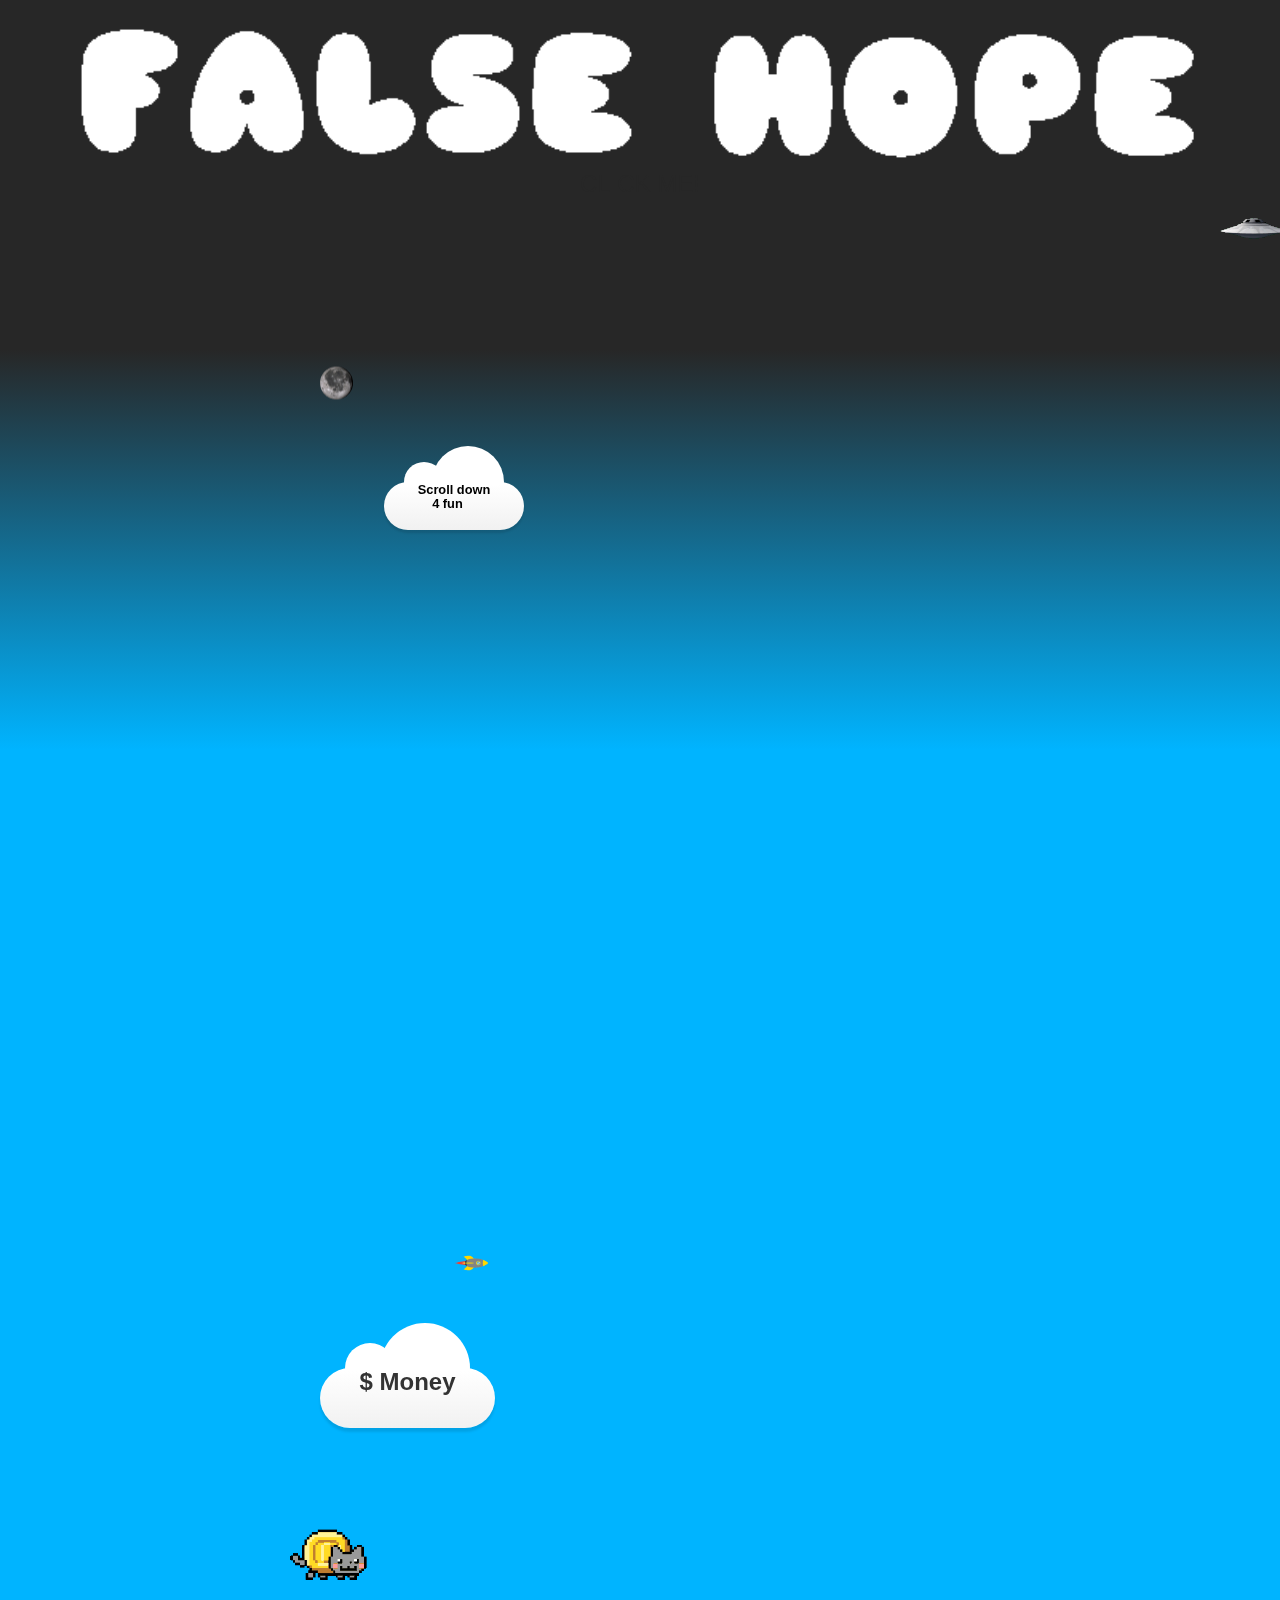
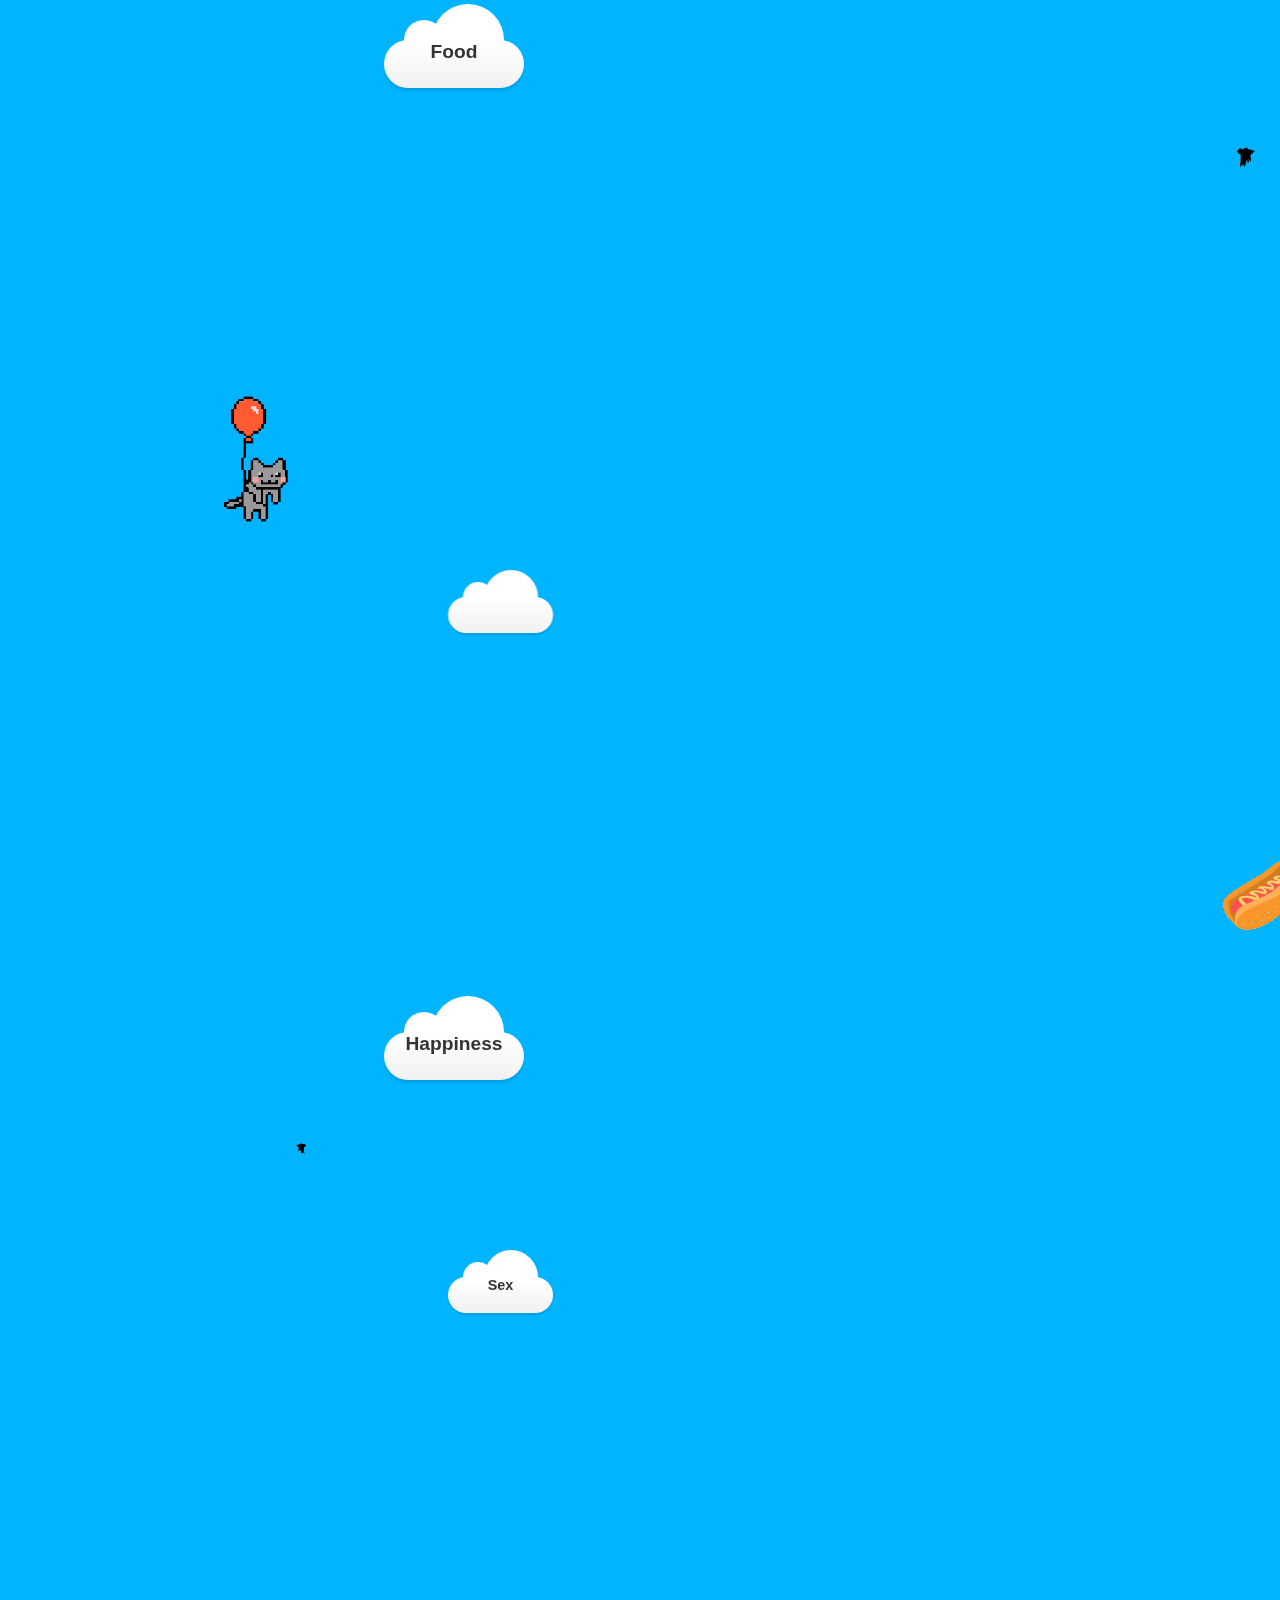
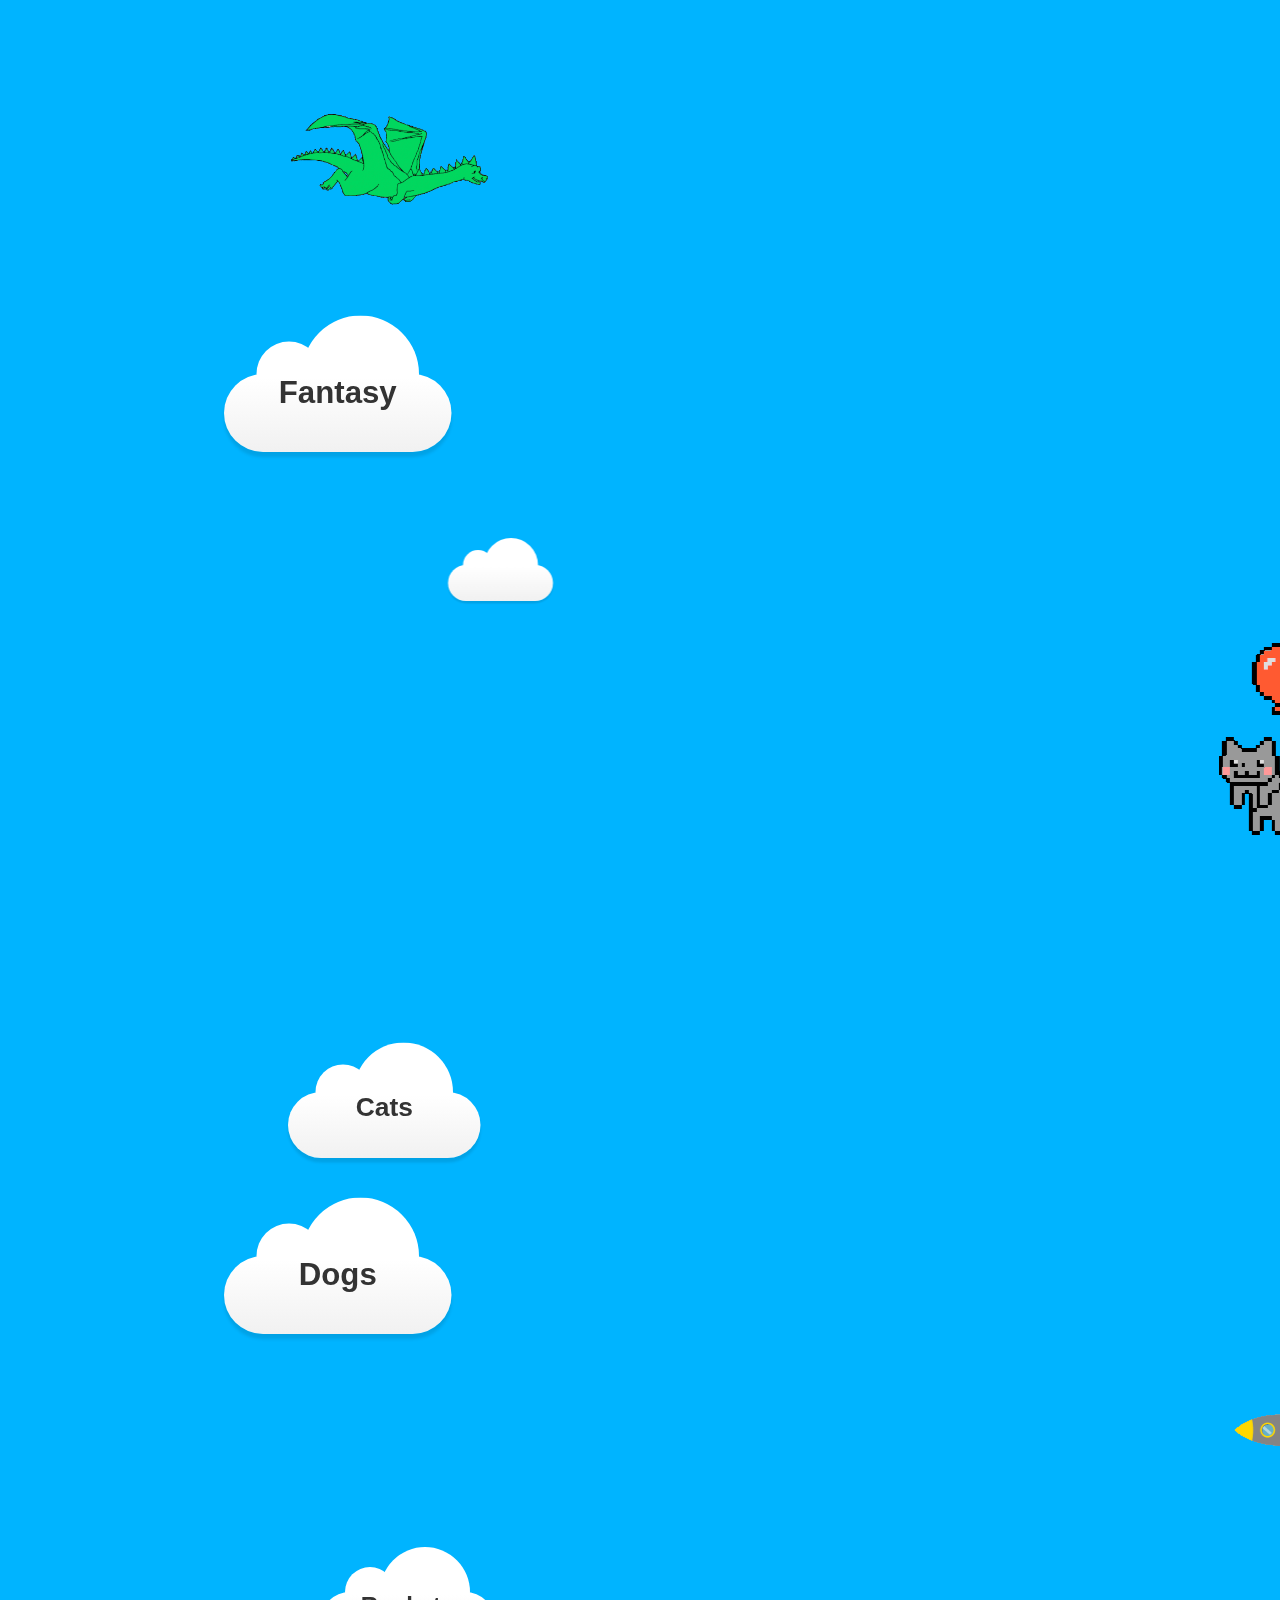
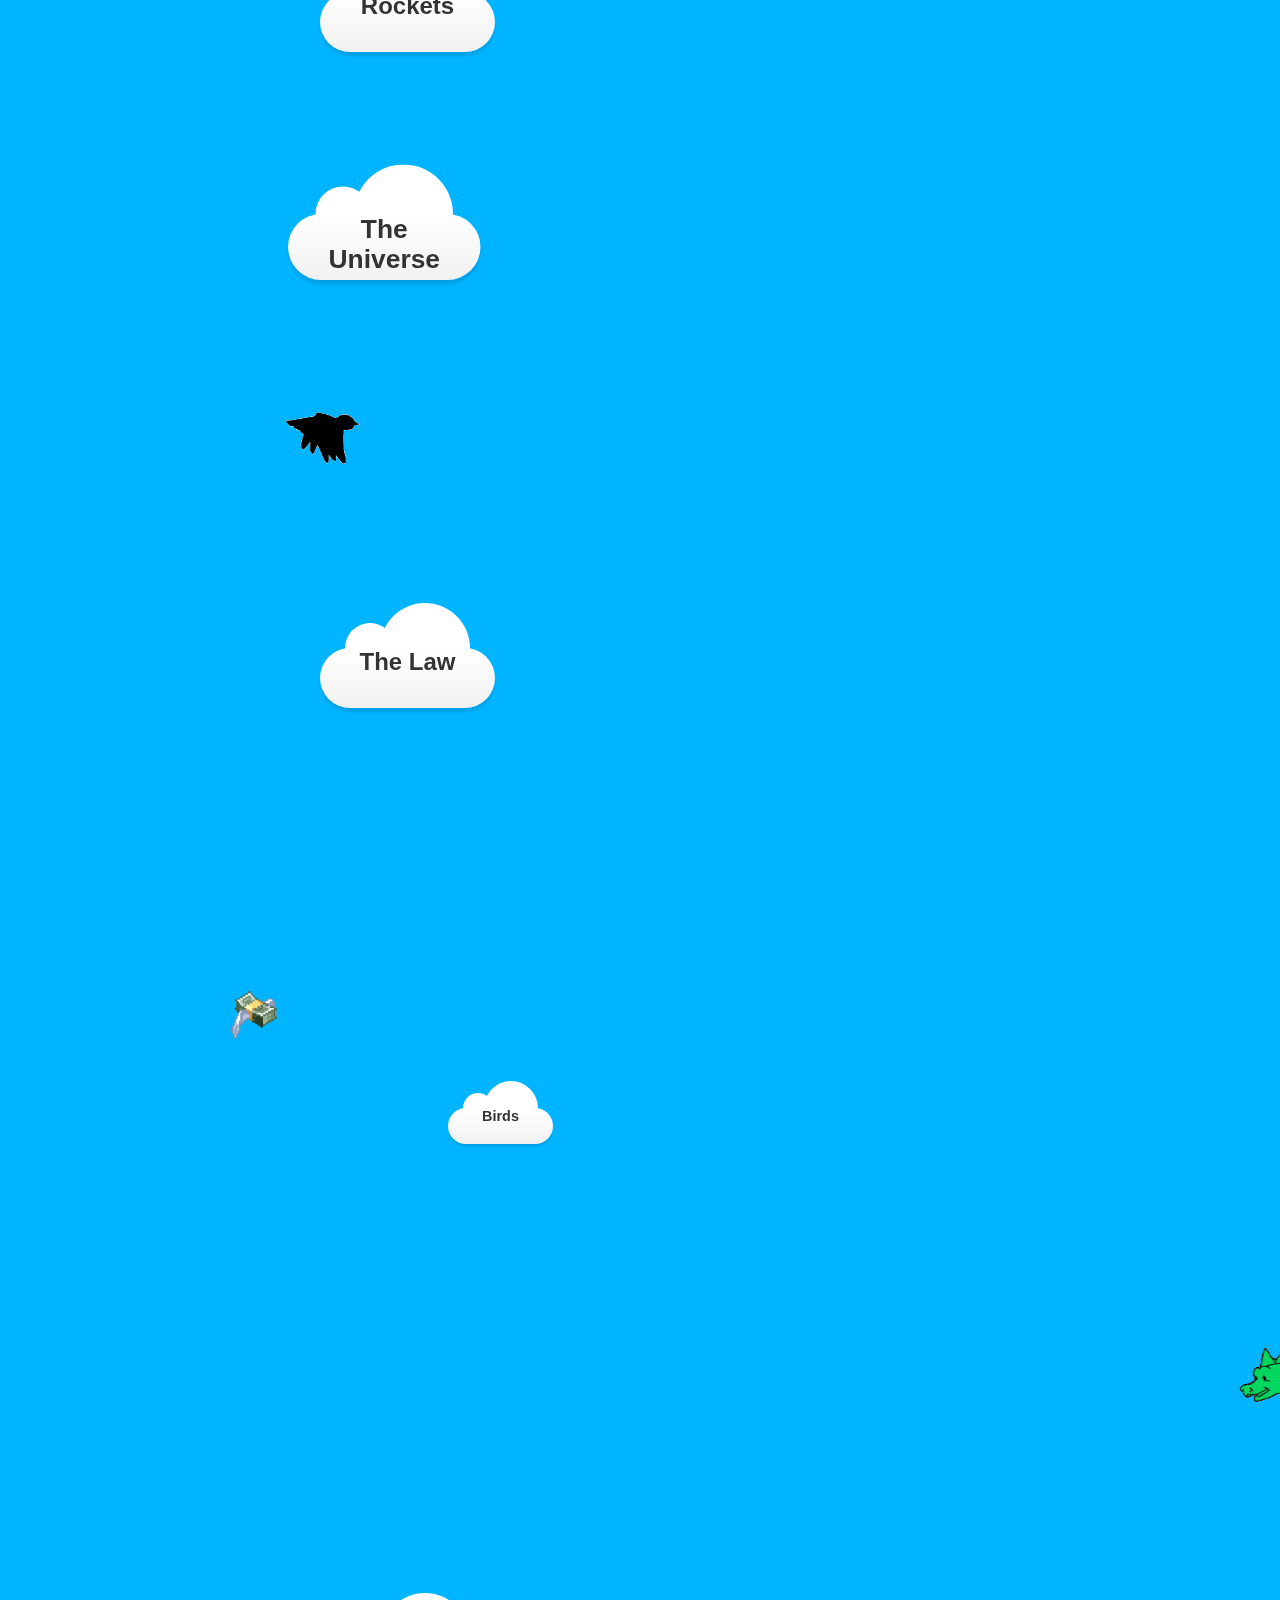
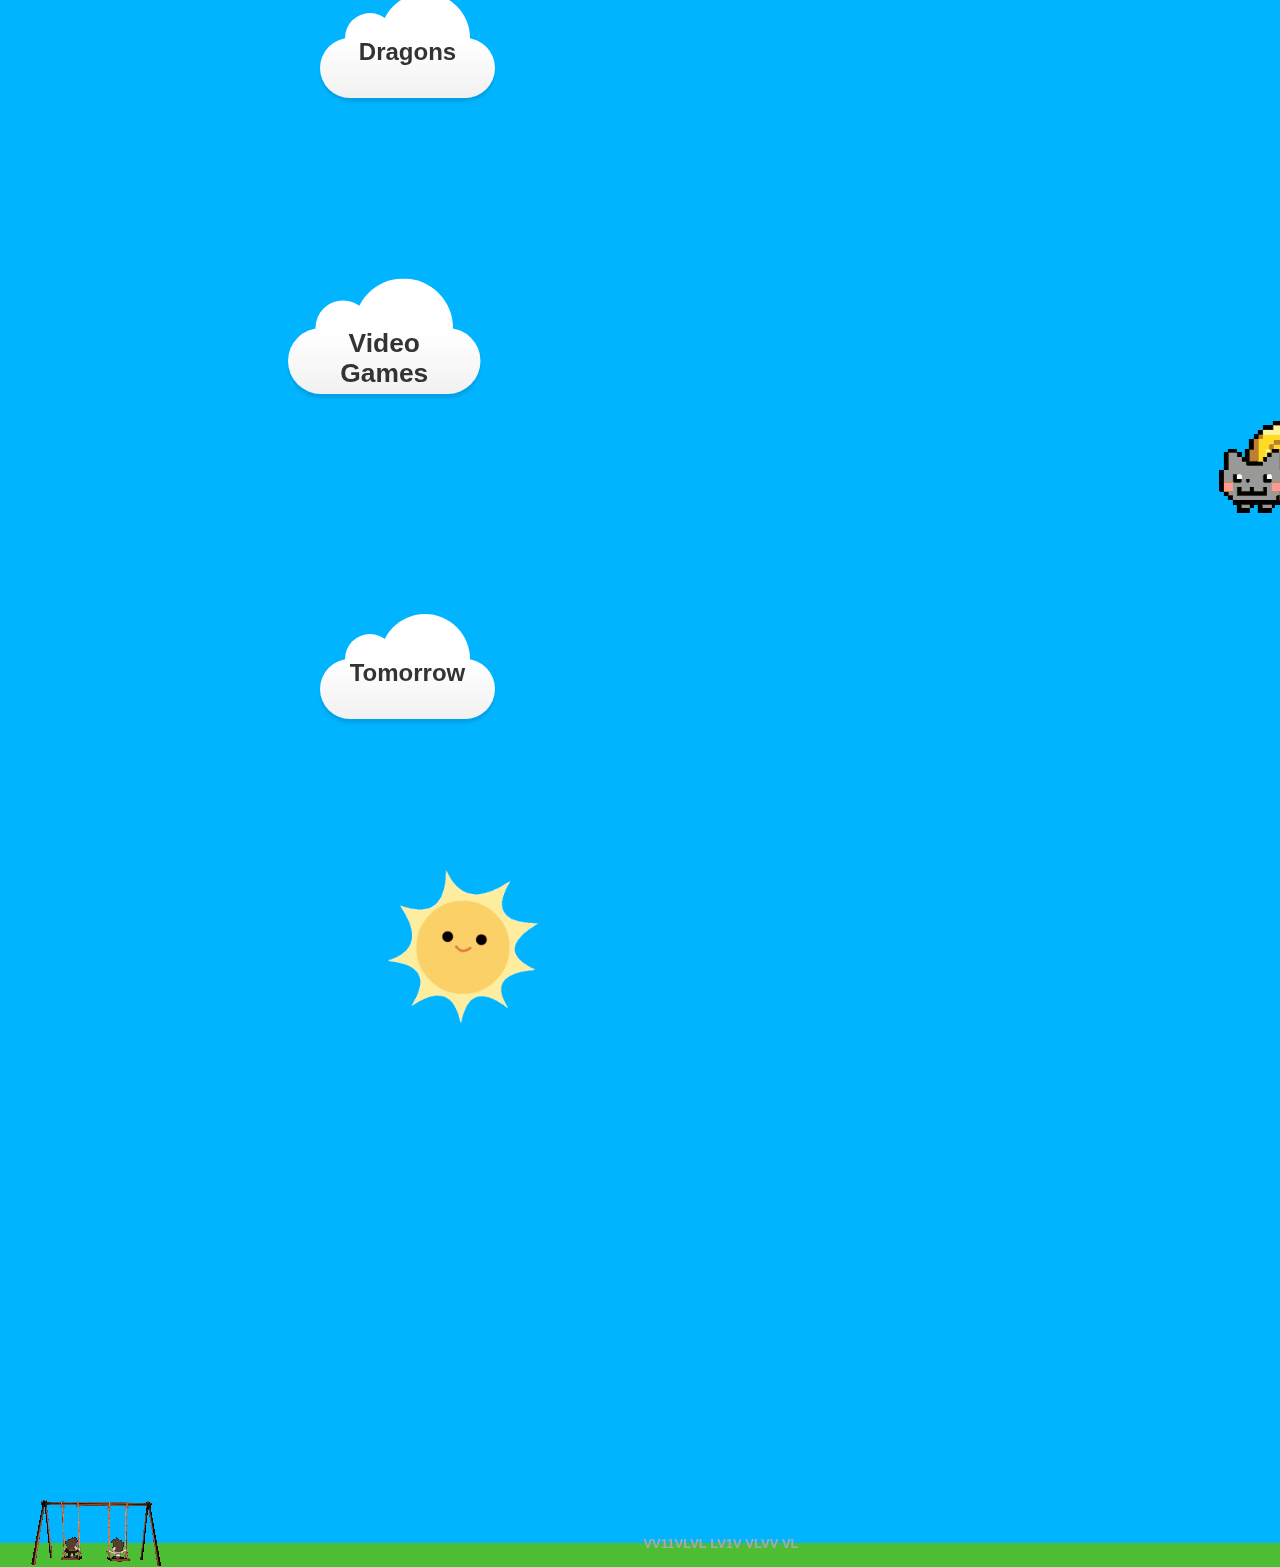
<file: index.html>
<!DOCTYPE html>
<html lang="en">

<!---------------------------------------------------- HEAD PAGE TITLE ----------------------------------------------------------->
  <head>
    <title>FALSE HOPE</title>
	
	
	<link rel="shortcut icon" type="image/x-icon" href="cloud.ico" />
	
	<link rel="stylesheet" href="https://use.fontawesome.com/releases/v5.2.0/css/all.css" integrity="sha384-hWVjflwFxL6sNzntih27bfxkr27PmbbK/iSvJ+a4+0owXq79v+lsFkW54bOGbiDQ" crossorigin="anonymous">
    
	<link href="css/bootstrap.min.css" rel="stylesheet">
	<link rel="stylesheet" href="css/font-awesome.min.css">
	<link rel="stylesheet" href="css/animate.css">
	<link href="css/animate.min.css" rel="stylesheet"> 
	<link href="css/style.css" rel="stylesheet" />	
	<link href="css/clouds.css" rel="stylesheet" />	
	<link href="css/tree.css" rel="stylesheet" />
	
	<meta name="viewport" content="width=device-width, initial-scale=1"> 	
	
  </head>
  <div class="bg">
  <body style="background: #00b4ff;"	
	
		<div class="cloudsbg">
<!----------------------------------------------------SPACE----------------------------------------------------------> 				
	<div id="spacechunk">
<!--------------------------------------BUNCH 1---------------------->
		<div class="x1" style="color: white; font-size: 3px;">
				<i class="fas fa-circle"></i>
				<div class="x1" style="color: white; font-size: 1px;">
				<i class="fas fa-circle"></i>
				</div>
			<div class="x3" style="color: white; font-size: 8px;">
				<i class="fas fa-circle"></i>
				<div class="x3" style="color: white; font-size: 4px;">
					<i class="fas fa-circle"></i>
				</div>
			</div>
			
		</div>
		
<!--------------------------------------BUNCH 2---------------------->				
		
		<div class="x2" style="color: white; font-size: 10px;">
					<i class="fas fa-circle"></i>
				<div class="x2" style="color: white; font-size: 2px;">
					<i class="fas fa-circle"></i>
				</div>
			
			<div class="x3" style="color: white; font-size: 10px;">
				<i class="fas fa-circle"></i>
				<div class="x3" style="color: white; font-size: 4px;">
					<i class="fas fa-circle"></i>
				</div>
			</div>
			
			<div class="x4" style="color: white; font-size: 6px;">
				<i class="fas fa-circle"></i>
				<div class="x3" style="color: white; font-size: 4px;">
				<i class="fas fa-circle"></i>
				</div>
			</div>
			
		</div>

<!--------------------------------------BUNCH 3---------------------->			
		<div class="x3" style="color: white; font-size: 8px;">
				<i class="fas fa-circle"></i>
				<div class="x3" style="color: white; font-size: 15px;">
					<i class="fas fa-circle"></i>
				</div>
			<div class="x4" style="color: white; font-size: 6px;">
					<i class="fas fa-circle"></i>
					<div class="x3" style="color: white; font-size: 4px;">
					<i class="fas fa-circle"></i>
				</div>
			</div>
			<div class="x2" style="color: white; font-size: 2px;">
					<i class="fas fa-circle"></i>
				</div>
			
			<div class="x3" style="color: white; font-size: 8px;">
				<i class="fas fa-circle"></i>
				<div class="x3" style="color: white; font-size: 4px;">
					<i class="fas fa-circle"></i>
				</div>
			</div>
			
			<div class="x4" style="color: white; font-size: 6px;">
				<i class="fas fa-circle"></i>
				<div class="x3" style="color: white; font-size: 4px;">
				<i class="fas fa-circle"></i>
				</div>
			</div>
		</div>

<!--------------------------------------BUNCH 4---------------------->			
		<div class="x4" style="color: white; font-size: 6px;">
				<i class="fas fa-circle"></i>
				<div class="x2" style="color: white; font-size: 7px;">
					<i class="fas fa-circle"></i>
				</div>
				<div class="x3" style="color: white; font-size: 4px;">
					<i class="fas fa-circle"></i>
				</div>
		</div>

<!--------------------------------------BUNCH 5---------------------->			
		<div class="x5" style="color: white; font-size: 5px;">
				<i class="fas fa-circle"></i>
				<div class="x5" style="color: white; font-size: 9px;">
				<i class="fas fa-circle"></i>
				</div>
				
				<div class="x1" style="color: white; font-size: 13px;">
				<i class="fas fa-circle"></i>
				</div>
			<div class="x3" style="color: white; font-size: 8px;">
				<i class="fas fa-circle"></i>
				<div class="x3" style="color: white; font-size: 4px;">
					<i class="fas fa-circle"></i>
				</div>
			</div>
		</div>

<!--------------------------------------BUNCH 6---------------------->			
		<div class="x1" style="color: white; font-size: 5px;">
				<i class="fas fa-circle"></i>
				
				<div class="x5" style="color: white; font-size: 9px;">
				<i class="fas fa-circle"></i>
				</div>
				<div class="x2" style="color: white; font-size: 7px;">
					<i class="fas fa-circle"></i>
				</div>
				<div class="x3" style="color: white; font-size: 4px;">
					<i class="fas fa-circle"></i>
				</div>
				
		</div>		
	
	
	
	<marquee><img style="margin-bottom: 30px;" src="ufo.gif"/></marquee>
	
	</div>
	<div id="grad1">
		<div class="x3">
			<img src="moon.gif"/>
		</div>
	
	<!------------------------------------------------------CLOUD 1--------------------------------------------------->					
				<div style="margin-top: 30px;" class="x4">
					<div class="cloud" style="color: black;"><center><b><font size="6">Scroll down<br/> 4 fun 
					<i class="fas fa-arrow-down blinking"></i></font></b></center></div>
				</div>
				
	</div>
	
<!----------------------------------------------------Title & header----------------------------------------------------------> 
		<header id="title">
			<a class="container3 sticky" href="mainContent.html" title="FOR CONTENT!">	
				<center>		
						<img class="titlemain" id="imagetitlehope" alt="False Hope" src="falsehopeindex.gif"/>
						<span class="blinking">
						<br/><font size="5">
						<i  class="fas fa-hand-point-right"></i>
							CLICK ME!</font>
						</span>
				</center>
			</a>
		</header>
		
<!------------------------------------------------------CLOUDS------------------------------------------------------->	
				<div id="background-wrap">
			
<!------------------------------------------------------2 birds--------------------------------------------------->					
				<marquee><img src="2birds.gif"/></marquee>

<!------------------------------------------------------CLOUD tiny 2--------------------------------------------------->					
				<div class="x5 tinyCloud">
				<i class="fas fa-cloud"></i>
				</div>

<!------------------------------------------------------CLOUD tiny 3--------------------------------------------------->	
				<div class="x1">
				<font size="50" color="lightgray"><i class="fas fa-cloud"></i></font>
				</div>

<!------------------------------------------------------rocket--------------------------------------------------->				
				<div class="x2">
				<img class="img-hor-vert" src="rocket.gif"/>
				</div>				

<!------------------------------------------------------CLOUD 4--------------------------------------------------->					
				<div class="x3">
					<div class="cloud"><center><b><font size="7">$ Money<br/>
					</font></b></center></div>
				</div>
				
			</div>
			<div id="background-wrap">

<!------------------------------------------------------Nyan coin--------------------------------------------------->	
				<div class="x5">
					<img src="Nyancoin.gif">
				</div>			
			
<!------------------------------------------------------CLOUD 5--------------------------------------------------->	
				<div class="x4">
					<div class="cloud"><center><b><font size="7">Food<br/>
					</font></b></center></div>
				</div>

<!------------------------------------------------------1 bird --------------------------------------------------->	
				<marquee><img style="height: 64px; width: 51px;" src="2d_bird.gif"/></marquee>

<!------------------------------------------------------Could tiny 6--------------------------------------------------->					
				<div class="x5 tinyCloud">
				<i class="fas fa-cloud"></i>
				</div>

<!------------------------------------------------------floating cat--------------------------------------------------->				
			<div class="x1">
			<img src="cat.gif"/>
			</div>
			
<!------------------------------------------------------CLOUD 7--------------------------------------------------->					
				<div class="x2">
					<div class="cloud"></div>
				</div>
				
				
<!------------------------------------------------------CLOud tiny 8--------------------------------------------------->	
			<div class="x3 tinyCloud">
				<i class="fas fa-cloud"></i>
				</div>
			</div>

<!------------------------------------------------------hot dog --------------------------------------------------->	
				<marquee>
				<img src="hotdog.gif"/>
				</marquee>			




<div id="background-wrap">

<!------------------------------------------------------CLOUD 9--------------------------------------------------->	
				<div class="x4">
					<div class="cloud"><center><b><font size="7">Happiness<br/>
					</font></b></center></div>
				</div>

<!------------------------------------------------------1 bird --------------------------------------------------->	
				<div class="x5">
				<img class="img-hor-vert" style="height: 64px; width: 51px;" src="2d_bird.gif"/>
				</div>
				
<!------------------------------------------------------Could tiny 10--------------------------------------------------->					
				<div class="x1">
				<font size="40" color="lightgray"><i class="fas fa-cloud"></i></font>
				</div>

<!------------------------------------------------------CLOUD 11--------------------------------------------------->					
				<div class="x2">
					<div class="cloud"><center><b><font size="7">Sex<br/>
					</font></b></center></div>
				</div>				

<!------------------------------------------------------CLOUD tiny 12--------------------------------------------------->					
				<div class="x3">
				<font size="15" color="lightgray"><i class="fas fa-cloud"></i></font>
				</div>

<!------------------------------------------------------CLOUD tiny 13--------------------------------------------------->	
				<div class="x4 tinyCloud">
				<i class="fas fa-cloud"></i>
				</div>
				
<!------------------------------------------------------flying dragon--------------------------------------------------->				
			<div class="x5">
			<img src="dragon.gif"/>
			</div>
			
<!------------------------------------------------------CLOUD 14--------------------------------------------------->					
				<div class="x1">
					<div class="cloud"><center><b><font size="7">Fantasy<br/>
					</font></b></center></div>
			
				</div>
			
			</div>	
	

<div id="background-wrap">
	
<!------------------------------------------------------CLOUD 1--------------------------------------------------->					
				<div class="x2">
					<div class="cloud"></div>
				</div>

<!------------------------------------------------------floating cat--------------------------------------------------->				
				<marquee>
				<img class="img-hor-vert" src="cat.gif"/>
				</marquee>
<!------------------------------------------------------CLOUD tiny 2--------------------------------------------------->					
				<div class="x3 tinyCloud">
				<i class="fas fa-cloud"></i>
				</div>

<!------------------------------------------------------CLOUD tiny 3--------------------------------------------------->	
				<div class="x4">
				<font size="50" color="lightgray"><i class="fas fa-cloud"></i></font>
				</div>

<!------------------------------------------------------CLOUD 4--------------------------------------------------->					
				<div class="x5">
					<div class="cloud"><center><b><font size="7">Cats<br/>
					</font></b></center></div>
				</div>
				
			</div>
<div id="background-wrap">
<!------------------------------------------------------CLOUD 5--------------------------------------------------->	
				<div class="x1">
					<div class="cloud"><center><b><font size="7">Dogs<br/>
					</font></b></center></div>
				</div>

<!------------------------------------------------------rocket --------------------------------------------------->	
				<marquee><img src="rocket.gif"/></marquee>

<!------------------------------------------------------Could tiny 6--------------------------------------------------->					
				<div class="x2">
				<font size="40" color="lightgray"><i class="fas fa-cloud"></i></font>
				</div>

<!------------------------------------------------------CLOUD 7--------------------------------------------------->					
				<div class="x3">
					<div class="cloud"><center><b><font size="7">Rockets<br/>
					</font></b></center></div>
				</div>
			


<!------------------------------------------------------CLOud tiny 8--------------------------------------------------->	
			<div class="x4">
				<font size="15" color="lightgray"><i class="fas fa-cloud"></i></font>
				</div>
</div>	

	
<div id="background-wrap">

<!------------------------------------------------------CLOUD 9--------------------------------------------------->	
				<div class="x5">
					<div class="cloud"><center><b><font size="7">The <br/>Universe<br/>
					</font></b></center></div>
				</div>

<!------------------------------------------------------1 bird --------------------------------------------------->	
				<div class="x1">
				<img class="img-hor-vert"  src="2d_bird.gif"/>
				</div>
				
<!------------------------------------------------------Could tiny 10--------------------------------------------------->					
				<div class="x2">
				<font size="40" color="lightgray"><i class="fas fa-cloud"></i></font>
				</div>

<!------------------------------------------------------CLOUD 11--------------------------------------------------->					
				<div class="x3">
					<div class="cloud"><center><b><font size="7">The Law<br/>
					</font></b></center></div>
				</div>				

<!------------------------------------------------------CLOUD tiny 12--------------------------------------------------->					
				<div class="x4 tinyCloud">
				<i class="fas fa-cloud"></i>
				</div>

<!------------------------------------------------------CLOUD tiny 13--------------------------------------------------->	
				<div class="x5">
				<font size="50" color="lightgray"><i class="fas fa-cloud"></i></font>
				</div>
				
<!------------------------------------------------------flying money--------------------------------------------------->				
			<div class="x1">
			<img class="img-hor-vert" style="height: 100px; width: 91px;" src="flyingmoney.gif"/>
			</div>
			
<!------------------------------------------------------CLOUD 14--------------------------------------------------->					
				<div class="x2">
					<div class="cloud"><center><b><font size="7">Birds<br/>
					</font></b></center></div>	
			
				</div>
				
<!------------------------------------------------------flying dragon--------------------------------------------------->				
			<marquee>
			<img  class="img-hor-vert" src="dragon.gif"/>
			</marquee>

			
			</div>		

<div id="background-wrap">

<!------------------------------------------------------CLOUD 9--------------------------------------------------->	
				<div class="x3">
					<div class="cloud"><center><b><font size="7">Dragons<br/>
					</font></b></center></div>
				</div>
				
<!------------------------------------------------------Could tiny 10--------------------------------------------------->					
				<div class="x4 tinyCloud">
				<i class="fas fa-cloud"></i>
				</div>

<!------------------------------------------------------CLOUD 11--------------------------------------------------->					
				<div class="x5">
					<div class="cloud"><center><b><font size="7">Video <br/>Games<br/>
					</font></b></center></div>
				</div>		
				
<!------------------------------------------------------Nyan coin--------------------------------------------------->	
				
					<marquee><img class="img-hor-vert" src="Nyancoin.gif"></marquee>
					
				
<!------------------------------------------------------CLOUD tiny 12--------------------------------------------------->					
				<div class="x1">
				<font size="15" color="lightgray"><i class="fas fa-cloud"></i></font>
				</div>

<!------------------------------------------------------CLOUD tiny 13--------------------------------------------------->	
				<div class="x2">
				<font size="50" color="lightgray"><i class="fas fa-cloud"></i></font>
				</div>
			
<!------------------------------------------------------CLOUD 14--------------------------------------------------->					
				<div class="x3">
					<div class="cloud"><center><b><font size="7">Tomorrow<br/>
					</font></b></center></div>	
			
				</div>
				
<!------------------------------------------------------SUN-------------------------------------------------------->
				<div class="x4">
				<img src="sun.gif"/>
				</div>
				
			</div>			
				
				
				<br/><br/><br/><br/><br/><br/><br/><br/><br/><br/><br/><br/><br/><br/><br/><br/><br/><br/><br/><br/><br/><br/><br/><br/>
				<br/><br/><br/><br/><br/><br/><br/><br/>
		
		
		<div style="border-bottom: solid #4DBD33 100px;">
			<font size="6" style="margin-bottom:-5px;" color="#4DBD33">
			<img style="float: left; padding-left: 30px;" src="swing.gif"><br/>
				<center>
				<b><p style="white-space:nowrap; margin-bottom: -8px;"> VV11VLVL  LV1V VLVV VL </p></b>
				</center>
				
			</font>
			
		</div>
		
		<font size="6" style="margin-bottom:-5px;" color="#4DBD33">
				<b><p style="margin-left: 20px; white-space:nowrap; margin-top: -70px;"> VV11VL </p></b>
				<b><p style="margin-left: 200px; white-space:nowrap; margin-bottom: -50px;"> VV11VL V1L1LLVVL VVL1V</p></b>
		</font>
		
	
		
		</div>
		
		<div class="links">
					
						<a target="_blank" title="UNBROKEN.ga" href="https://www.unbroken.ga"><i class="fas fa-fish"></i></a>
						&nbsp 
						<a target="_blank" title="CASHMONEY.ga"  href="https://www.cashmoney.gq"><i class="fas fa-money-bill-wave"></i></a>
						&nbsp 
						<a target="_blank" title="FALSEHOPE.ga"  href="https://www.falsehope.gq"><i class="fas fa-cloud"></i></a>
					
				</div>
  </body>
  
</html>
</file>
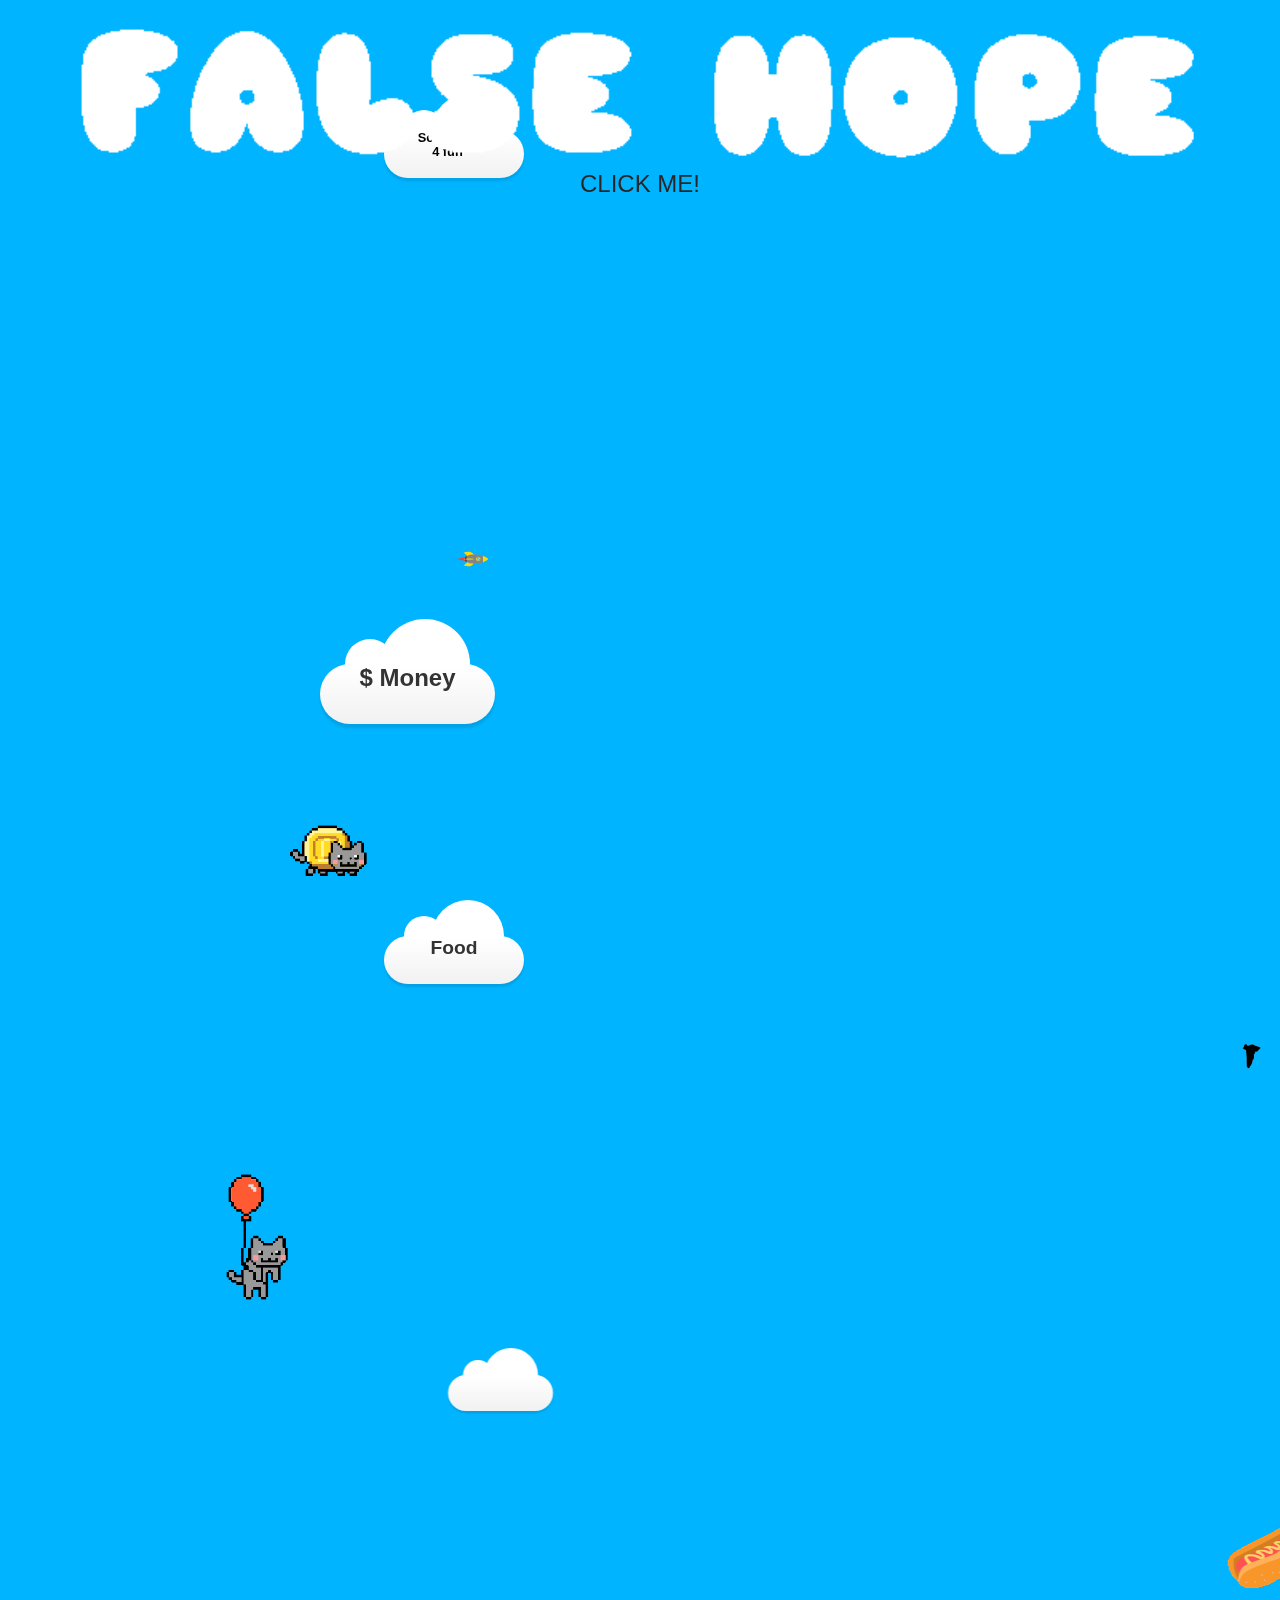
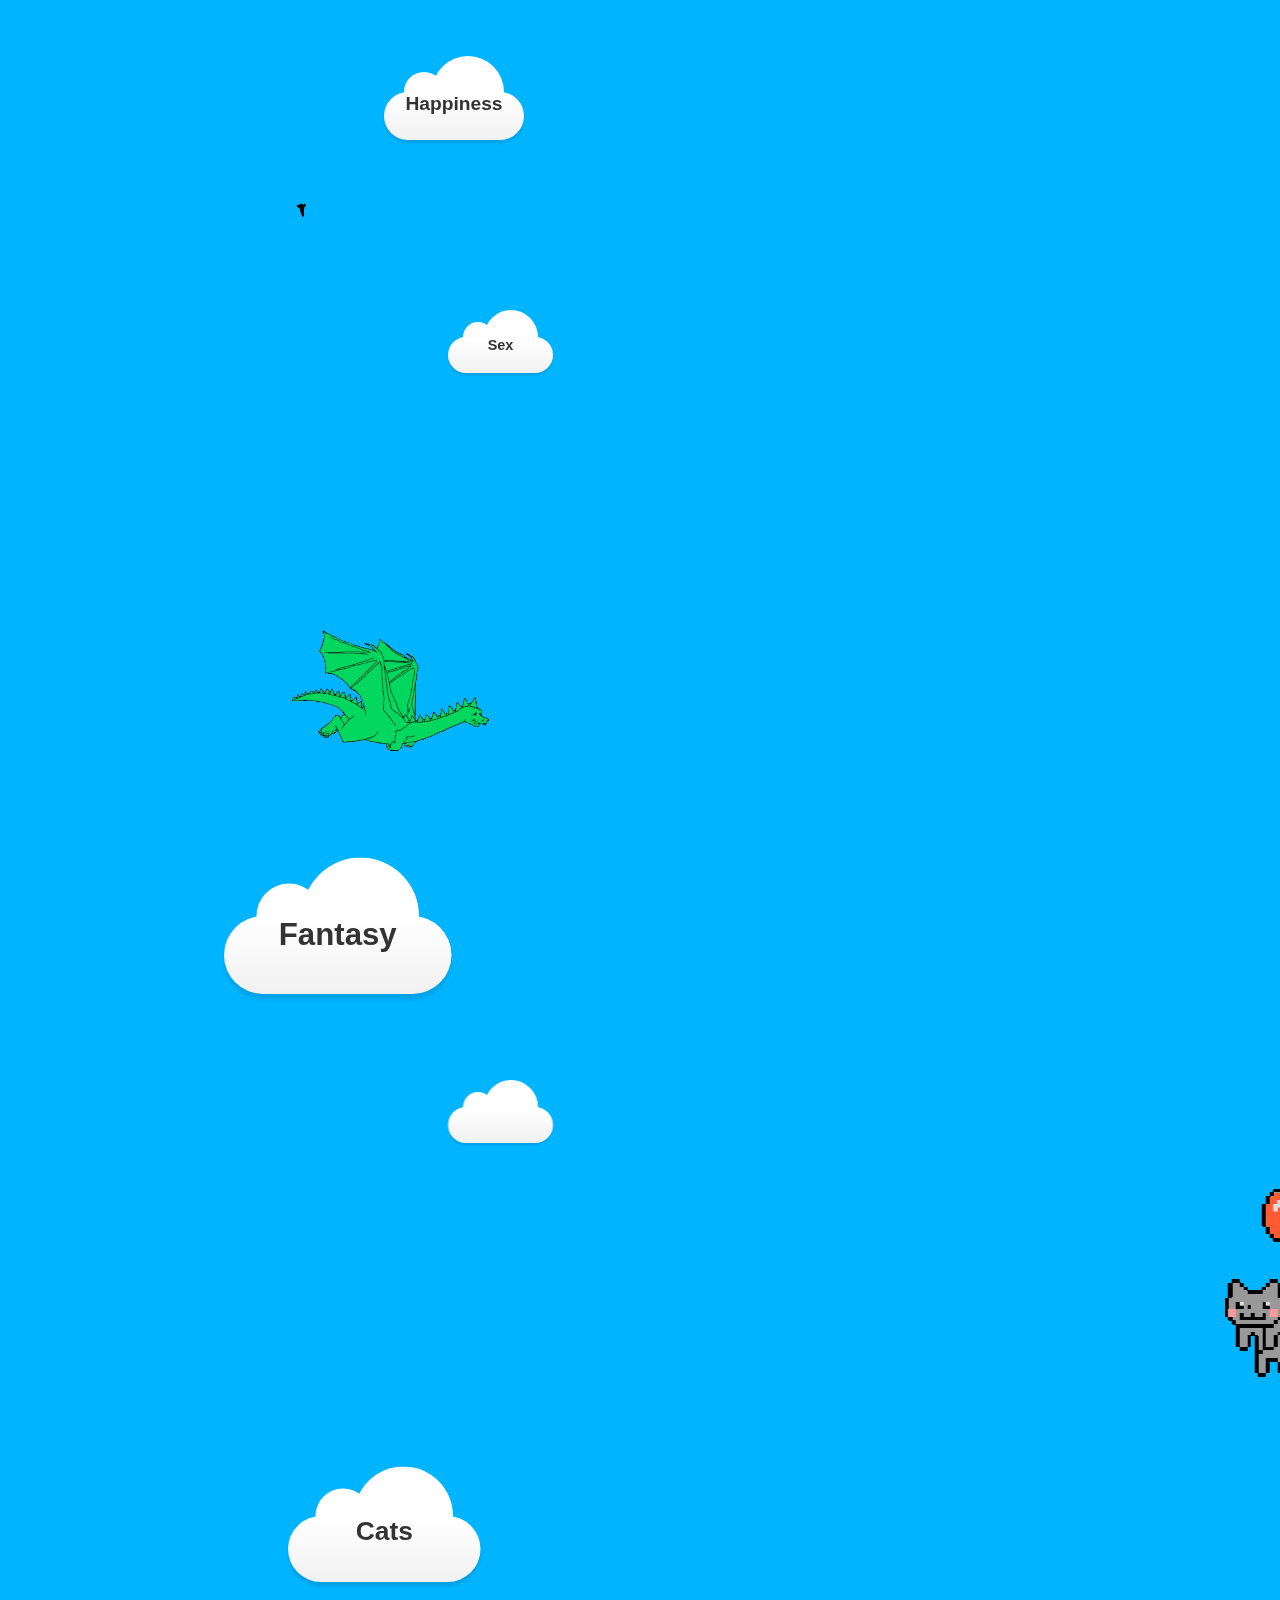
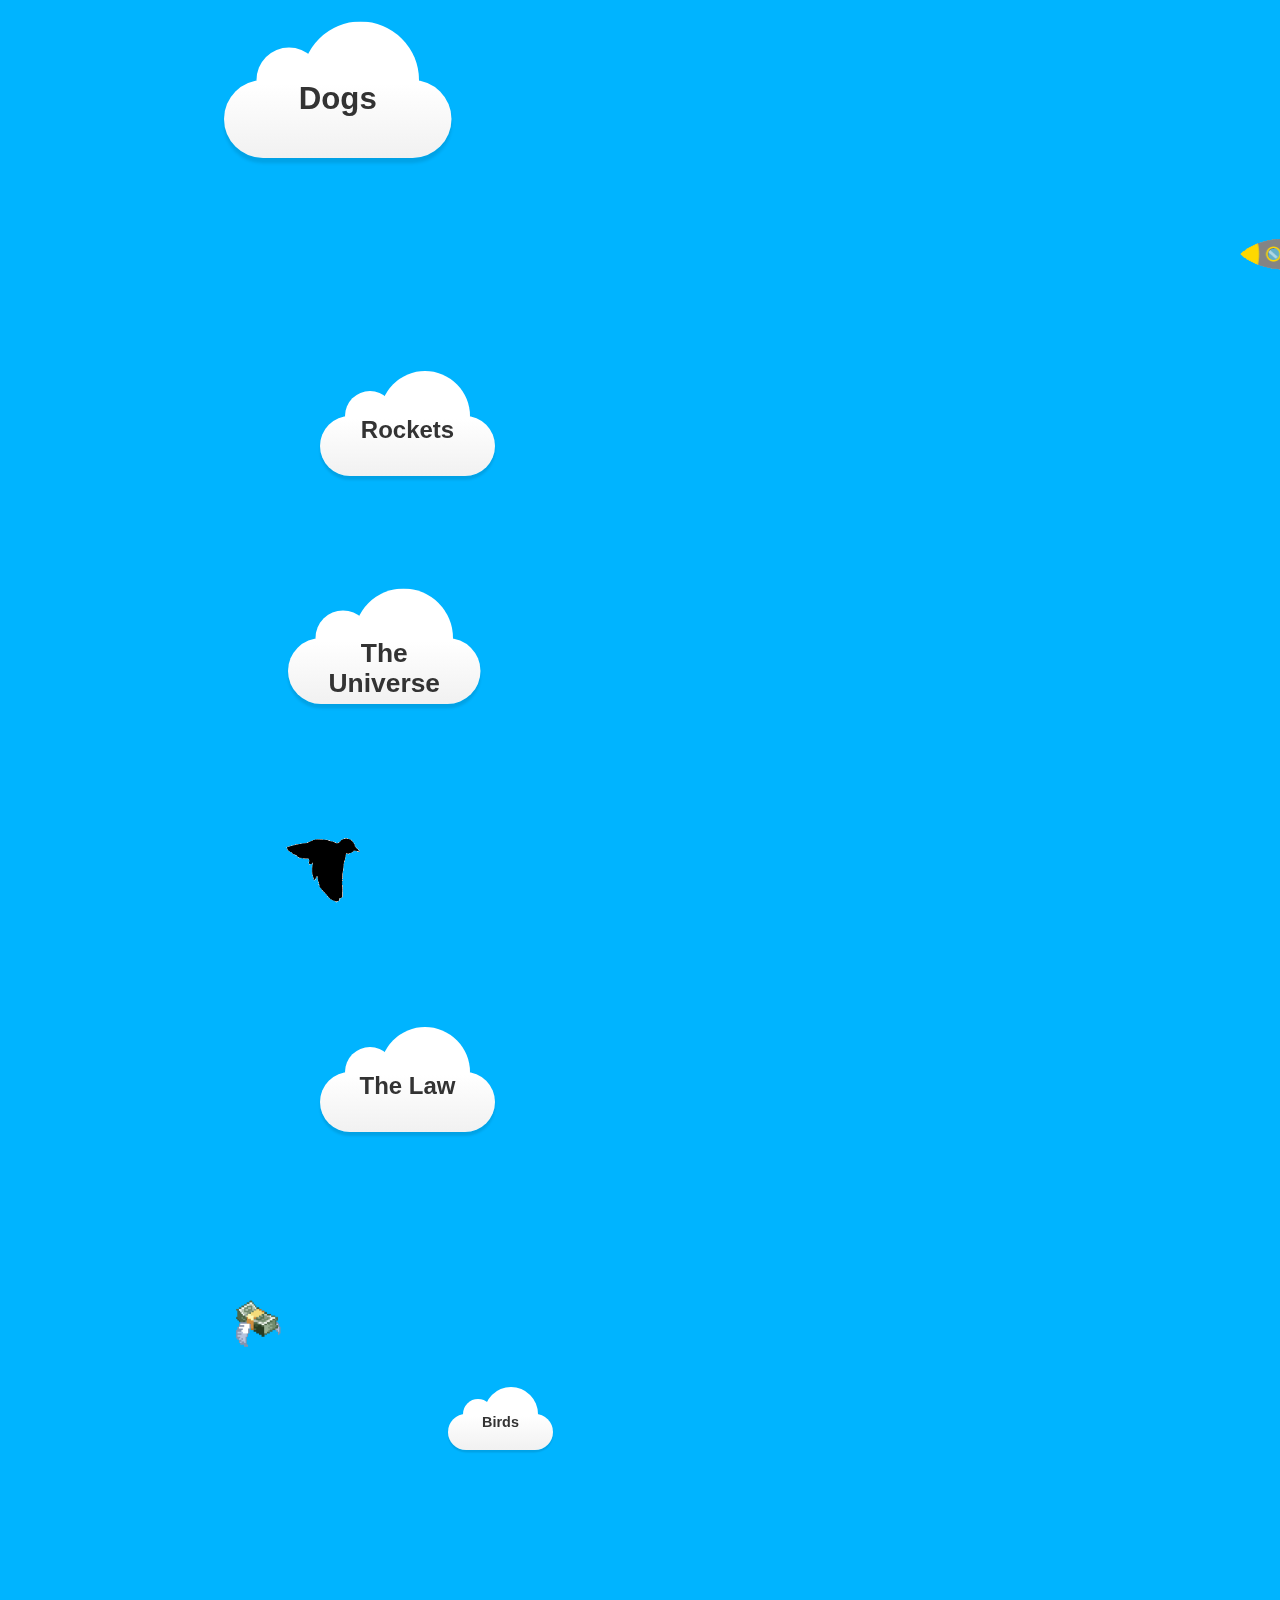
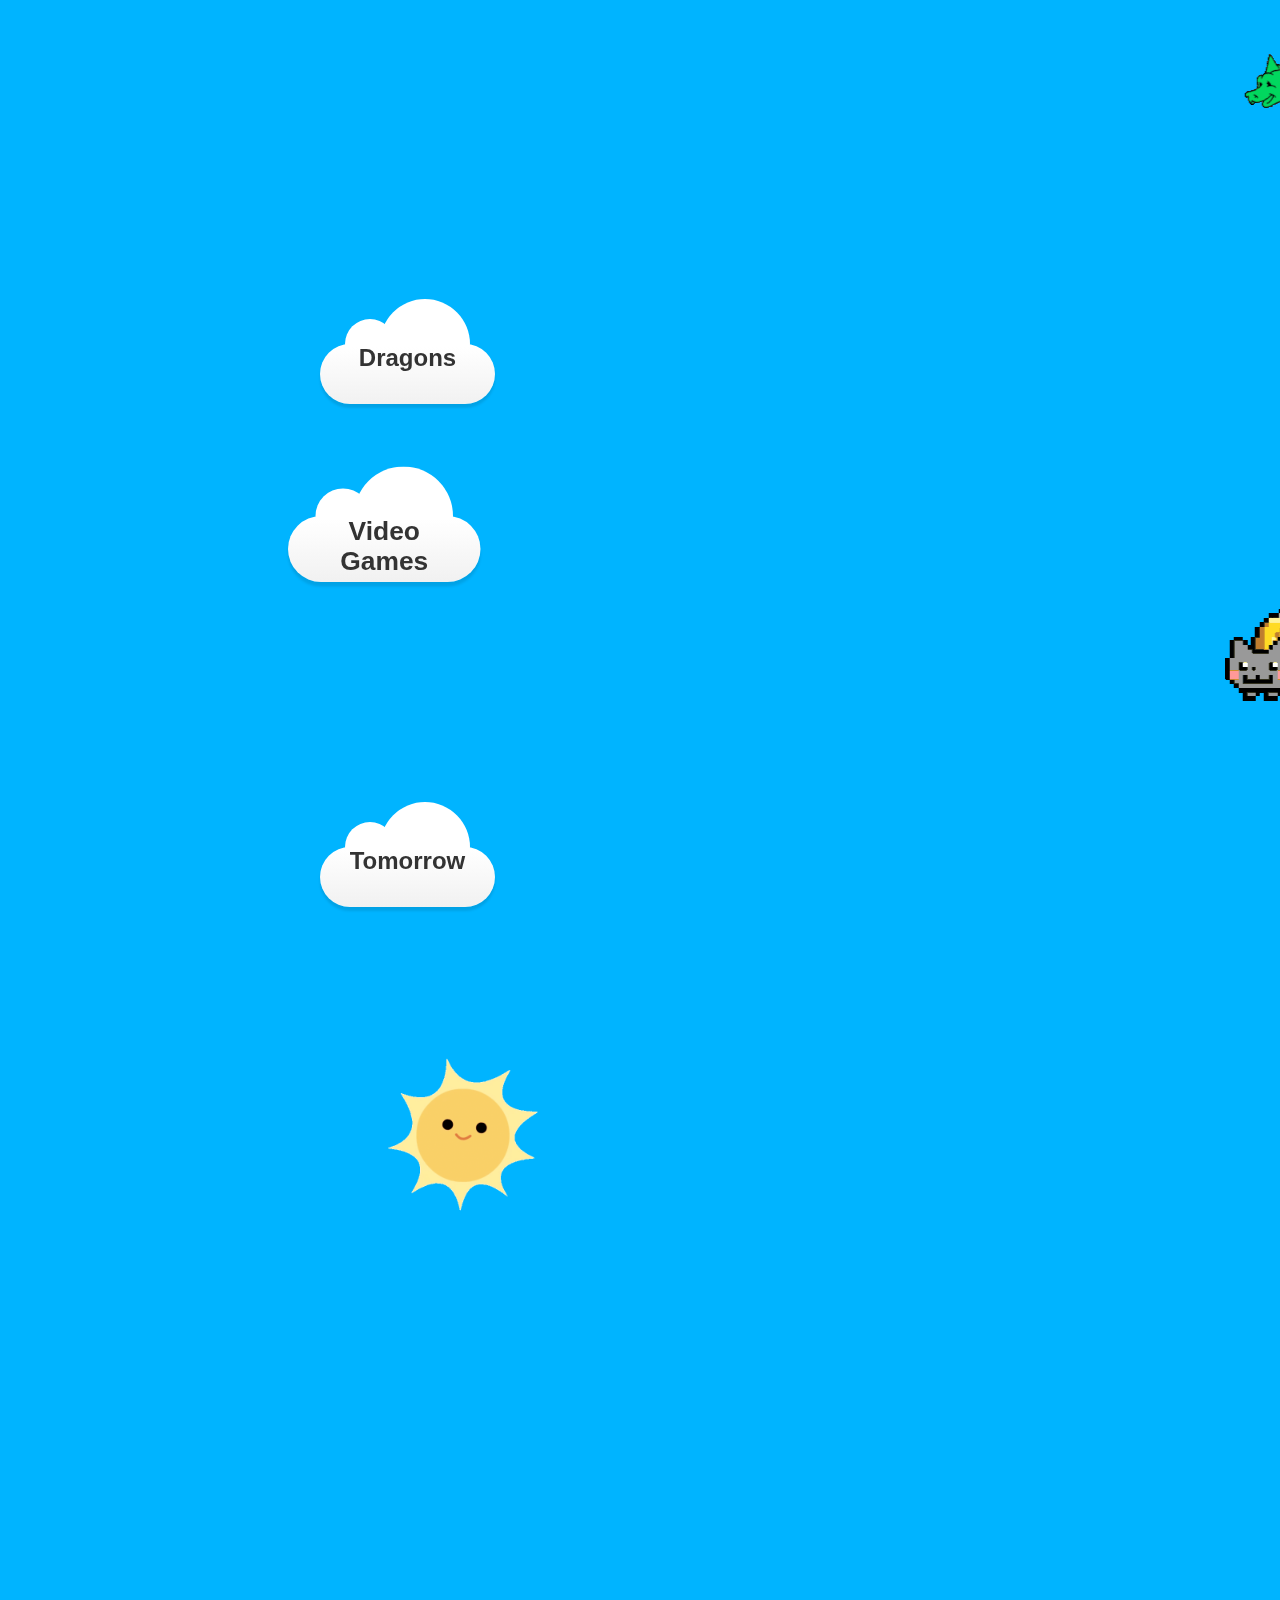
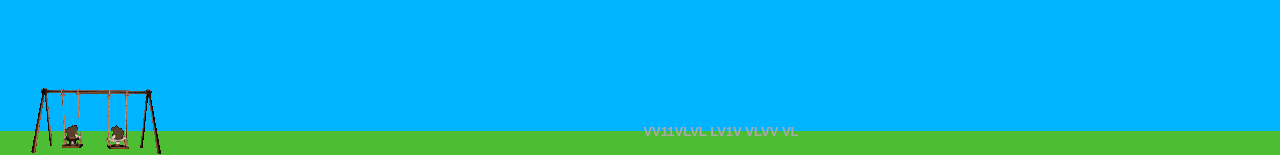
<file: titleScreen.html>
<!DOCTYPE html>
<html lang="en">

<!---------------------------------------------------- HEAD PAGE TITLE ----------------------------------------------------------->
  <head>
    <title>FALSE HOPE</title>
	
	
	<link rel="shortcut icon" type="image/x-icon" href="cloud.ico" />
	
	<link rel="stylesheet" href="https://use.fontawesome.com/releases/v5.2.0/css/all.css" integrity="sha384-hWVjflwFxL6sNzntih27bfxkr27PmbbK/iSvJ+a4+0owXq79v+lsFkW54bOGbiDQ" crossorigin="anonymous">
    <link href="css/bootstrap.min.css" rel="stylesheet">
	<link rel="stylesheet" href="css/font-awesome.min.css">
	<link rel="stylesheet" href="css/animate.css">
	<link href="css/animate.min.css" rel="stylesheet"> 
	<link href="css/style.css" rel="stylesheet" />	
	<link href="css/clouds.css" rel="stylesheet" />	
	<link href="css/tree.css" rel="stylesheet" />
	
	<meta name="viewport" content="width=device-width, initial-scale=1"> 	
	
  </head>
  
  <div class="bg">
  <body style="background: #00b4ff;"	
	
		<div class="cloudsbg">
<!--CLOUDS------------------->
<!------------------------------------------------------flying money--------------------------------------------------->				
	
		<header id="title" class="container3 sticky">
			<a href="mainContent.html" title="FOR CONTENT!">	
				<center>		
						<img class="titlemain" id="imagetitlehope" alt="False Hope" src="falsehopeindex.gif"/>
						<span class="blinking">
						<br/><font size="5">
						<i  class="fas fa-hand-point-right"></i>
							CLICK ME!</font>
						</span>
				</center>
			</a>
		</header>
	
			
			<br/>
			<br/>
			<br/>
			<br/>
				<div id="background-wrap">
			
<!------------------------------------------------------CLOUD 1--------------------------------------------------->					
				<div class="x4">
					<div class="cloud" style="color: black;"><center><b><font size="6">Scroll down<br/> 4 fun 
					<i class="fas fa-arrow-down blinking"></i></font></b></center></div>
				</div>
				
<!------------------------------------------------------2 birds--------------------------------------------------->					
				<marquee><img src="2birds.gif"/></marquee>

<!------------------------------------------------------CLOUD tiny 2--------------------------------------------------->					
				<div class="x5">
				<font size="15" color="lightgray"><i class="fas fa-cloud"></i></font>
				</div>

<!------------------------------------------------------CLOUD tiny 3--------------------------------------------------->	
				<div class="x1">
				<font size="50" color="lightgray"><i class="fas fa-cloud"></i></font>
				</div>

<!------------------------------------------------------rocket--------------------------------------------------->				
				<div class="x2">
				<img class="img-hor-vert" src="rocket.gif"/>
				</div>				

<!------------------------------------------------------CLOUD 4--------------------------------------------------->					
				<div class="x3">
					<div class="cloud"><center><b><font size="7">$ Money<br/>
					</font></b></center></div>
				</div>
				
			</div>
			<div id="background-wrap">

<!------------------------------------------------------Nyan coin--------------------------------------------------->	
				<div class="x5">
					<img src="Nyancoin.gif">
				</div>			
			
<!------------------------------------------------------CLOUD 5--------------------------------------------------->	
				<div class="x4">
					<div class="cloud"><center><b><font size="7">Food<br/>
					</font></b></center></div>
				</div>

<!------------------------------------------------------1 bird --------------------------------------------------->	
				<marquee><img style="height: 64px; width: 51px;" src="2d_bird.gif"/></marquee>

<!------------------------------------------------------Could tiny 6--------------------------------------------------->					
				<div class="x5">
				<font size="40" color="lightgray"><i class="fas fa-cloud"></i></font>
				</div>

<!------------------------------------------------------floating cat--------------------------------------------------->				
			<div class="x1">
			<img src="cat.gif"/>
			</div>
			
<!------------------------------------------------------CLOUD 7--------------------------------------------------->					
				<div class="x2">
					<div class="cloud"></div>
				</div>
				
				
<!------------------------------------------------------CLOud tiny 8--------------------------------------------------->	
			<div class="x3">
				<font size="15" color="lightgray"><i class="fas fa-cloud"></i></font>
				</div>
			</div>

<!------------------------------------------------------hot dog --------------------------------------------------->	
				<marquee>
				<img src="hotdog.gif"/>
				</marquee>			




<div id="background-wrap">

<!------------------------------------------------------CLOUD 9--------------------------------------------------->	
				<div class="x4">
					<div class="cloud"><center><b><font size="7">Happiness<br/>
					</font></b></center></div>
				</div>

<!------------------------------------------------------1 bird --------------------------------------------------->	
				<div class="x5">
				<img class="img-hor-vert" style="height: 64px; width: 51px;" src="2d_bird.gif"/>
				</div>
				
<!------------------------------------------------------Could tiny 10--------------------------------------------------->					
				<div class="x1">
				<font size="40" color="lightgray"><i class="fas fa-cloud"></i></font>
				</div>

<!------------------------------------------------------CLOUD 11--------------------------------------------------->					
				<div class="x2">
					<div class="cloud"><center><b><font size="7">Sex<br/>
					</font></b></center></div>
				</div>				

<!------------------------------------------------------CLOUD tiny 12--------------------------------------------------->					
				<div class="x3">
				<font size="15" color="lightgray"><i class="fas fa-cloud"></i></font>
				</div>

<!------------------------------------------------------CLOUD tiny 13--------------------------------------------------->	
				<div class="x4">
				<font size="50" color="lightgray"><i class="fas fa-cloud"></i></font>
				</div>
				
<!------------------------------------------------------flying dragon--------------------------------------------------->				
			<div class="x5">
			<img src="dragon.gif"/>
			</div>
			
<!------------------------------------------------------CLOUD 14--------------------------------------------------->					
				<div class="x1">
					<div class="cloud"><center><b><font size="7">Fantasy<br/>
					</font></b></center></div>
			
				</div>
			
			</div>	
	

<div id="background-wrap">
	
<!------------------------------------------------------CLOUD 1--------------------------------------------------->					
				<div class="x2">
					<div class="cloud"></div>
				</div>

<!------------------------------------------------------floating cat--------------------------------------------------->				
				<marquee>
				<img class="img-hor-vert" src="cat.gif"/>
				</marquee>
<!------------------------------------------------------CLOUD tiny 2--------------------------------------------------->					
				<div class="x3">
				<font size="15" color="lightgray"><i class="fas fa-cloud"></i></font>
				</div>

<!------------------------------------------------------CLOUD tiny 3--------------------------------------------------->	
				<div class="x4">
				<font size="50" color="lightgray"><i class="fas fa-cloud"></i></font>
				</div>

<!------------------------------------------------------CLOUD 4--------------------------------------------------->					
				<div class="x5">
					<div class="cloud"><center><b><font size="7">Cats<br/>
					</font></b></center></div>
				</div>
				
			</div>
<div id="background-wrap">
<!------------------------------------------------------CLOUD 5--------------------------------------------------->	
				<div class="x1">
					<div class="cloud"><center><b><font size="7">Dogs<br/>
					</font></b></center></div>
				</div>

<!------------------------------------------------------rocket --------------------------------------------------->	
				<marquee><img src="rocket.gif"/></marquee>

<!------------------------------------------------------Could tiny 6--------------------------------------------------->					
				<div class="x2">
				<font size="40" color="lightgray"><i class="fas fa-cloud"></i></font>
				</div>

<!------------------------------------------------------CLOUD 7--------------------------------------------------->					
				<div class="x3">
					<div class="cloud"><center><b><font size="7">Rockets<br/>
					</font></b></center></div>
				</div>
			


<!------------------------------------------------------CLOud tiny 8--------------------------------------------------->	
			<div class="x4">
				<font size="15" color="lightgray"><i class="fas fa-cloud"></i></font>
				</div>
</div>	

	
<div id="background-wrap">

<!------------------------------------------------------CLOUD 9--------------------------------------------------->	
				<div class="x5">
					<div class="cloud"><center><b><font size="7">The <br/>Universe<br/>
					</font></b></center></div>
				</div>

<!------------------------------------------------------1 bird --------------------------------------------------->	
				<div class="x1">
				<img class="img-hor-vert"  src="2d_bird.gif"/>
				</div>
				
<!------------------------------------------------------Could tiny 10--------------------------------------------------->					
				<div class="x2">
				<font size="40" color="lightgray"><i class="fas fa-cloud"></i></font>
				</div>

<!------------------------------------------------------CLOUD 11--------------------------------------------------->					
				<div class="x3">
					<div class="cloud"><center><b><font size="7">The Law<br/>
					</font></b></center></div>
				</div>				

<!------------------------------------------------------CLOUD tiny 12--------------------------------------------------->					
				<div class="x4">
				<font size="15" color="lightgray"><i class="fas fa-cloud"></i></font>
				</div>

<!------------------------------------------------------CLOUD tiny 13--------------------------------------------------->	
				<div class="x5">
				<font size="50" color="lightgray"><i class="fas fa-cloud"></i></font>
				</div>
				
<!------------------------------------------------------flying money--------------------------------------------------->				
			<div class="x1">
			<img class="img-hor-vert" style="height: 100px; width: 91px;" src="flyingmoney.gif"/>
			</div>
			
<!------------------------------------------------------CLOUD 14--------------------------------------------------->					
				<div class="x2">
					<div class="cloud"><center><b><font size="7">Birds<br/>
					</font></b></center></div>	
			
				</div>
				
<!------------------------------------------------------flying dragon--------------------------------------------------->				
			<marquee>
			<img  class="img-hor-vert" src="dragon.gif"/>
			</marquee>

			
			</div>		

<div id="background-wrap">

<!------------------------------------------------------CLOUD 9--------------------------------------------------->	
				<div class="x3">
					<div class="cloud"><center><b><font size="7">Dragons<br/>
					</font></b></center></div>
				</div>
				
<!------------------------------------------------------Could tiny 10--------------------------------------------------->					
				<div class="x4">
				<font size="40" color="lightgray"><i class="fas fa-cloud"></i></font>
				</div>

<!------------------------------------------------------CLOUD 11--------------------------------------------------->					
				<div class="x5">
					<div class="cloud"><center><b><font size="7">Video <br/>Games<br/>
					</font></b></center></div>
				</div>		
				
<!------------------------------------------------------Nyan coin--------------------------------------------------->	
				
					<marquee><img class="img-hor-vert" src="Nyancoin.gif"></marquee>
					
				
<!------------------------------------------------------CLOUD tiny 12--------------------------------------------------->					
				<div class="x1">
				<font size="15" color="lightgray"><i class="fas fa-cloud"></i></font>
				</div>

<!------------------------------------------------------CLOUD tiny 13--------------------------------------------------->	
				<div class="x2">
				<font size="50" color="lightgray"><i class="fas fa-cloud"></i></font>
				</div>
			
<!------------------------------------------------------CLOUD 14--------------------------------------------------->					
				<div class="x3">
					<div class="cloud"><center><b><font size="7">Tomorrow<br/>
					</font></b></center></div>	
			
				</div>
				
<!------------------------------------------------------SUN-------------------------------------------------------->
				<div class="x4">
				<img src="sun.gif"/>
				</div>
				
			</div>			
				
				
				<br/><br/><br/><br/><br/><br/><br/><br/><br/><br/><br/><br/><br/><br/><br/><br/><br/><br/><br/><br/><br/><br/><br/><br/>
				<br/><br/><br/><br/><br/><br/><br/><br/>
		
		
		<div style="border-bottom: solid #4DBD33 100px;">
			<font size="6" style="margin-bottom:-5px;" color="#4DBD33">
			<img style="float: left; padding-left: 30px;" src="swing.gif"><br/>
				<center>
				<b><p style="white-space:nowrap; margin-bottom: -8px;"> VV11VLVL  LV1V VLVV VL </p></b>
				</center>
				
			</font>
			
		</div>
		
		<font size="6" style="margin-bottom:-5px;" color="#4DBD33">
				<b><p style="margin-left: 20px; white-space:nowrap; margin-top: -70px;"> VV11VL </p></b>
				<b><p style="margin-left: 200px; white-space:nowrap; margin-bottom: -50px;"> VV11VL V1L1LLVVL VVL1V</p></b>
		</font>
		
<!-------------------------SCRIPT----------------------------------->		
		
		</div>
  </body>
  
</html>
</file>
<file: css/clouds.css>
.cloudsbg {
	
	background: #00b4ff;
	
	color: #333;
	
	font: 100% Arial, Sans Serif;
	
	height: 98vh;
	
	margin: 0;
	
	padding: 0;
	
	overflow-x: hidden;
	
}



#background-wrap {
    
	bottom: 0;
	
	left: 0;
	
	padding-top: 50px;
	
	
	right: 0;
	
	top: 0;
	z-index: -1;
	overflow: hidden;
}



/* KEYFRAMES */



@-webkit-keyframes animateCloud {
    
	0% {
        
	margin-left: -800px;
    }
    
	100% {
        
	margin-left: 100%;
    }

}



@-moz-keyframes animateCloud {
    
	0% {
        
	margin-left: -800px;
    }
    
	100% {
       
	 margin-left: 100%;
    }

}



@keyframes animateCloud {
    
	0% {
        
	margin-left: -800px;
    }
    
	100% {
        
	margin-left: 100%;
    }

}



/* ANIMATIONS */



.x1 {
	
	-webkit-animation: animateCloud 35s linear infinite;
	
	-moz-animation: animateCloud 35s linear infinite;
	
	animation: animateCloud 23s linear infinite;
	
	
	-webkit-transform: scale(0.65);
	
	-moz-transform: scale(0.65);
	
	transform: scale(0.65);
}



.x2 {
	
	-webkit-animation: animateCloud 20s linear infinite;
	
	-moz-animation: animateCloud 20s linear infinite;
	
	animation: animateCloud 10s linear infinite;
	
	
	-webkit-transform: scale(0.3);
	
	-moz-transform: scale(0.3);
	
	transform: scale(0.3);
}



.x3 {
	
	-webkit-animation: animateCloud 30s linear infinite;
	
	-moz-animation: animateCloud 30s linear infinite;
	
	animation: animateCloud 18s linear infinite;
	
	
	-webkit-transform: scale(0.5);
	
	-moz-transform: scale(0.5);
	
	transform: scale(0.5);
}


	
.x4 {
		
	-webkit-animation: animateCloud 18s linear infinite;
	
	-moz-animation: animateCloud 18s linear infinite;
	
	animation: animateCloud 13s linear infinite;
	
	
	-webkit-transform: scale(0.4);
	
	-moz-transform: scale(0.4);
	
	transform: scale(0.4);
}



.x5 {
	
	-webkit-animation: animateCloud 25s linear infinite;
	
	-moz-animation: animateCloud 25s linear infinite;
	
	animation: animateCloud 16s linear infinite;
	
	
	-webkit-transform: scale(0.55);
	
	-moz-transform: scale(0.55);
	
	transform: scale(0.55);
}





/* OBJECTS */



.cloud {
	
	
	background: #fff;
	
	background: 
	-moz-linear-gradient(top,  #fff 5%, #f1f1f1 100%);
	
	background: -webkit-gradient(linear, left top, left bottom, color-stop(5%,#fff), color-stop(100%,#f1f1f1));
	
	background: -webkit-linear-gradient(top,  #fff 5%,#f1f1f1 100%);
	
	background: -o-linear-gradient(top,  #fff 5%,#f1f1f1 100%);
	
	background: -ms-linear-gradient(top,  #fff 5%,#f1f1f1 100%);
	
	background: linear-gradient(top,  #fff 5%,#f1f1f1 100%);
	
	filter: progid:DXImageTransform.Microsoft.gradient( startColorstr='#fff', endColorstr='#f1f1f1',GradientType=0 );
	
	
	-webkit-border-radius: 100px;
	
	-moz-border-radius: 100px;
	
	border-radius: 100px;
	
	
	-webkit-box-shadow: 0 8px 5px rgba(0, 0, 0, 0.1);
	
	-moz-box-shadow: 0 8px 5px rgba(0, 0, 0, 0.1);
	
	box-shadow: 0 8px 5px rgba(0, 0, 0, 0.1);

	
	height: 120px;
	position: relative;
	
	width: 350px;
}



.cloud:after, .cloud:before {
    
	background: #fff;
	
	content: '';
	
	position: absolute;
	
	z-indeX: -1;
}



.cloud:after {
	
	-webkit-border-radius: 100px;
	
	-moz-border-radius: 100px;
	
	border-radius: 100px;

	
	height: 100px;
	
	left: 50px;
	
	top: -50px;
	
	width: 100px;
}



.cloud:before {
	
	-webkit-border-radius: 200px;
	
	-moz-border-radius: 200px;
	
	border-radius: 200px;

	
	width: 180px;
	
	height: 180px;
	
	right: 50px;
	
	top: -90px;
}
</file>
<file: css/tree.css>
﻿.trunk,
.trunk div {
	

  background: gray;
  

/*border-radius:$w;*/
  
width: 100px;
  
height: 15px;
  
position: absolute;
  
margin-left: -20px;
  
-webkit-animation-name: rot;
  
animation-name: rot;
  
-webkit-animation-duration: 2.02s;
  
animation-duration: 2.02s;
  
-webkit-animation-iteration-count: infinite;
  
animation-iteration-count: infinite;
  
-webkit-animation-direction: alternate;
  
animation-direction: alternate;
  
-webkit-transform-origin: 5px 5px;
  
-ms-transform-origin: 5px 5px;
  
transform-origin: 5px 5px;
  
-webkit-animation-timing-function: ease-in-out;
  
animation-timing-function: ease-in-out;
}


.trunk.trunk,
.trunk div.trunk {
  
bottom: -10;
  
left: 30%;
  
-webkit-animation-name: rot-root;
  
animation-name: rot-root;
  
-webkit-animation-duration: 2.5s;
  
animation-duration: 2.5s;
}


.trunk > div,
.trunk div > div {
 
 /*opacity:0.9;*/
  
top: 0;
  
left: 100px;
  
-webkit-animation-duration: calc(inherit / 2);
  
animation-duration: calc(inherit / 2);
  /* don't works 🙁 */
}


.trunk > div:nth-child(2),
.trunk div > div:nth-child(2) {
 /*animation-duration:15s;*/
  
-webkit-animation-name: rot-inv;
  
animation-name: rot-inv;
  
-webkit-animation-duration: 1.7s;
  
animation-duration: 1.7s;
}



@-webkit-keyframes rot {
  from {
    
-webkit-transform: rotate(15deg) scale(0.72);
    
transform: rotate(15deg) scale(0.72);
  }
  to {
    
-webkit-transform: rotate(45deg) scale(0.72);
    
transform: rotate(45deg) scale(0.72);
  }
}



@keyframes rot {
  from {
    
-webkit-transform: rotate(15deg) scale(0.72);
    
transform: rotate(15deg) scale(0.72);
  }
  to {
    
-webkit-transform: rotate(45deg) scale(0.72);
    
transform: rotate(45deg) scale(0.72);
  }
}


@-webkit-keyframes rot-inv {
  from {
    
-webkit-transform: rotate(-45deg) scale(0.72);
    
transform: rotate(-45deg) scale(0.72);
  }
  to {
    
-webkit-transform: rotate(-15deg) scale(0.72);
    
transform: rotate(-15deg) scale(0.72);
  }
}


@keyframes rot-inv {
  from {
    
-webkit-transform: rotate(-45deg) scale(0.72);
    
transform: rotate(-45deg) scale(0.72);
  }
  to {
    
-webkit-transform: rotate(-15deg) scale(0.72);
    
transform: rotate(-15deg) scale(0.72);
  }
}


@-webkit-keyframes rot-root {
  from {
    
-webkit-transform: rotate(-95deg);
    
transform: rotate(-95deg);
  }
  to {
    
-webkit-transform: rotate(-85deg);
    
transform: rotate(-85deg);
  }
}


@keyframes rot-root {
  from {
    
-webkit-transform: rotate(-95deg);
    
transform: rotate(-95deg);
  }
  to {
    
-webkit-transform: rotate(-85deg);
    
transform: rotate(-85deg);
  }
}
</file>
<file: css/style.css>
@import url(http://fonts.googleapis.com/css?family=Open+Sans:400,300,700,600);
@import url('font-awesome.css');
/* ==== overwrite bootstrap standard ==== */
@import url('animate.css');
@viewport {
  width: device-width ;
  zoom: 1.0 ;
} 

#spacechunk {
	height: 350px;
	background-color: #272727;
	overflow: hidden;
}

.container2 {
	max-width: 100%;
	height: auto;
	background-color: #272727;
	margin-bottom: 20px;
	margin-top: 20px;
	overflow-x:hidden;
	overflow-x: initial !important;
}

.container3 {
	max-width: 100%;
	height: auto;
	margin-top: 20px;
	overflow-x:hidden;
}

.titlemain {
	width: 90%;
	height: auto;
}

.sticky {
  position: fixed;
  top: 0;
  width: 100%;
  z-index: 9999;
}

#grad1 {
    height: 400px;
    background-color: #00b4ff; /* For browsers that do not support gradients */
    background-image: linear-gradient(#272727, #00b4ff); /* Standard syntax (must be last) */
	overflow: hidden;
	}
	
#grad2 {
    height: 100px;
    background-color: #00b4ff; /* For browsers that do not support gradients */
    background-image: linear-gradient(#272727, #00b4ff); /* Standard syntax (must be last) */
	overflow: hidden;
	}

.bg {
	overflow-x: hidden !important;
}

.bgcolor {
	background-color: #00b4ff;
}

body {
	font-family:'Open Sans', Arial, sans-serif;
	font-size:14px;
	font-weight:300;
	line-height:1.6em;
	color:#fff;
	background-color:#272727;
	overflow-x:hidden;
	
}

.tinyCloud {
	font-size: 150px;
	color: lightgray;
}

.glowborderblinking{ animation:blinking 2.5s infinite;}
@keyframes blinking{
	25%{    text-shadow: 1px 1px 2px #fff, 0 0 25px #fff, 0 0 5px #fff; }
	50%{    text-shadow: 2px 2px 3px #fff, 0 0 50px #fff, 0 0 10px #fff; }
	}

.yourhope:hover {
	text-shadow: 1px 1px 2px #fff, 0 0 25px #fff, 0 0 5px #fff;
}

.yourhope {
	text-shadow: 1px 1px 2px #fff, 0 0 25px #fff, 0 0 5px #fff;
}

.img-hor-vert {	
	-moz-transform: scaleX(-1);        
	-o-transform: scaleX(-1);       
	-webkit-transform: scaleX(-1);       
	transform: scaleX(-1);       
	filter: FlipH;      
	-ms-filter: "FlipH";
}


@keyframes titleslide {
    from { left: -150%; }
    to { left: 52%; }
}

hi,h2,h4,h6 {
	color:#272727;
	line-height:1.1em;
}

p {
	color:#aaa;
	font-size:13px;

}

div.cons {
	margin-top: 275px;
	margin-bottom: 275px;
}

a {
    text-decoration:none;
    transition: all 0.1s ease-in-out;
    -moz-transition: all 0.1s ease-in-out;
    -webkit-transition: all 0.1s ease-in-out;
    -o-transition: all 0.1s ease-in-out;
    outline: none;
	color:#272727;
}

a:hover {
	text-decoration: none;
	color:#aaa;	
	}

.btn {
	border-radius:0;
	margin-top:10px;
	background-color: #70bb65;
	text-transform:uppercase;
	border-color:#fff;
	font-size:14px;
}

.btn:hover {
	background-color: #fff;
	border-color:#f2f2f2;
	color:#272727;	
}

.tenCom {
	text-decoration:none;
    	transition: all 0.1s ease-in-out;
    	-moz-transition: all 0.1s ease-in-out;
    	-webkit-transition: all 0.1s ease-in-out;
   	 -o-transition: all 0.1s ease-in-out;
   	 
	color:#272727;
	position: absolute;
   	 left: 45px;
	margin-top:150px;
	width: 270px;
	height: 687px;
}

ol {
	text-shadow: -0.1em -0.1em 0.02em gray;
	text-align: left;
	
}

.sep {
	line-height: 30px;
}

.container {
	height: 100px;
}

#money {
  animation: shake 10.0s infinite;
}

.wibble {
  animation: shake 10.0s infinite;
  display: inline;
}

@keyframes shake {
 0% { transform: translate(-1px, 1px) rotate(0deg); }
  5% { transform: translate(1px, -2px) rotate(-1deg); }
  10% { transform: translate(-3px, 0px) rotate(1deg); }
  15% { transform: translate(3px, 2px) rotate(0deg); }
  20% { transform: translate(1px, -1px) rotate(-1deg); }
  25% { transform: translate(-1px, 2px) rotate(1deg); }
  30% { transform: translate(-3px, 1px) rotate(0deg); }
  35% { transform: translate(3px, 1px) rotate(-1deg); }
  40% { transform: translate(-1px, -3px) rotate(1deg); }
  45% { transform: translate(1px, 1px) rotate(0deg); }
  50% { transform: translate(-2px, -1px) rotate(-1deg); }
55% { transform: translate(-1px, 1px) rotate(0deg); }
  60% { transform: translate(1px, -2px) rotate(-1deg); }
  65% { transform: translate(-3px, 0px) rotate(1deg); }
  70% { transform: translate(3px, 2px) rotate(0deg); }
  75% { transform: translate(1px, -1px) rotate(-1deg); }
  80% { transform: translate(-1px, 2px) rotate(1deg); }
  85% { transform: translate(-3px, 1px) rotate(0deg); }
  90% { transform: translate(3px, 1px) rotate(-1deg); }
  95% { transform: translate(-1px, -3px) rotate(1deg); }
  100% { transform: translate(1px, 1px) rotate(0deg); }
0% { transform: translate(-1px, 1px) rotate(0deg); }
  
}

 	

.responsive {
  width: auto ;
  max-width: 100% ;
  height: auto ;
} 
/*===========================
  Menu and Navigation
============================ */


.menu {
	padding: 15px;
	font-size:20px;
	color: white;
	float:left;
	text-transform:uppercase;
	font-weight:600;	
}

.navbar-collapse {
  padding-right: 15px;
  padding-left: 15px;
  overflow-x: visible;
  -webkit-overflow-scrolling: touch;
  border-top: 0px solid transparent;
  -webkit-box-shadow: inset 0 1px 0 rgba(255, 255, 255, .1);
          box-shadow: inset 0 1px 0 rgba(255, 255, 255, .1);
}
.navbar-collapse.in {
  overflow-y: auto;
}

.menu ul.nav-tabs li {
	color:#fff;	
}

.nav-tabs {
	border-bottom: 0;
}
.nav-tabs > li {
	float: left;
	margin-bottom: 0;
}

.nav-tabs > li > a {	
	border-radius:0;
	color:#fff;
	padding:30px;
}

.nav-tabs > li > a:hover {
	color:#272727;
	background:#fff;	
} 

.nav-tabs > li a.active {
	color: #555;
	cursor: default;
	background-color: #fff;
	border: 1px solid #fff;
	border-bottom-color:#fff;
}

.navbar-default {
	background-color: #70bb65;
	border-color:#70bb65;
}

/*===========================
video
============================*/

.video-container {
	position:relative;
	padding-bottom:56.25%;
	padding-top:30px;
	height:0;
	overflow:hidden;
	background-color: #272727;
}

.video-container iframe, .video-container object, .video-container embed {
	position:absolute;
	top:0;
	left:0;
	width:100%;
	height:100%;
}


#imagetitlehope {
	animation: titlehope 30.0s;
  	animation-iteration-count: infinite;
}

@keyframes titlehope {
  0% { transform: translate(1px, 1px) rotate(0deg); }
  10% { transform: translate(-1px, -2px) rotate(-1deg); }
  20% { transform: translate(-3px, 0px) rotate(1deg); }
  30% { transform: translate(3px, 2px) rotate(0deg); }
  40% { transform: translate(1px, -1px) rotate(1deg); }
  50% { transform: translate(-1px, 2px) rotate(-1deg); }
  60% { transform: translate(-3px, 1px) rotate(0deg); }
  70% { transform: translate(3px, 1px) rotate(-1deg); }
  80% { transform: translate(-1px, -1px) rotate(1deg); }
  90% { transform: translate(1px, 2px) rotate(0deg); }
  100% { transform: translate(1px, 1px) rotate(1deg); }
}




.about {
	padding:80px 0 80px 0;
	background:#fff;
}

.about .text-center h2 {
	text-transform:uppercase;
	font-weight:550;
	font-size:24px;
}

.about .text-center p {
	margin-top:20px;
	margin-bottom:80px;
	color:#aaa;
} 

.btn-gamp a {
  float: right;
  font-size: 12px;
  text-transform: uppercase;
  letter-spacing: 3px;
  color: #272727;
  border: 2px solid #272727;
  width: 180px;
  height: 60px;
  text-align: center;
  display: inline-block;
  line-height: 56px;
}

.btn-gamp a:hover {
  opacity: 0.8;
  transition: all 0.5s;
}

.gamp-btn a {
  float: left;
  font-size: 12px;
  text-transform: uppercase;
  letter-spacing: 3px;
  background: #272727;
  color: #ffffff;
  width: 180px;
  height: 60px;
  text-align: center;
  display: inline-block;
  line-height: 60px;
}
.gamp-btn a:hover {
  color: #ffffff;
  opacity: 0.8;
  transition: all 0.5s;
}

.center span {
	color:#E8CE0E;
}

#about-us {
	margin-bottom:50px;
}

#about-us .text-center h2 {
	text-transform:uppercase;
	font-weight:550;
	font-size:24px;
	margin-bottom:30px;
}

.skill_text {
  display: block;
  margin-bottom: 60px;
  margin-top: 25px;
  overflow: hidden;
}

.sinlge-skill {
  background:#f2f2f2;
  border-radius: 100%;
  color: #FFFFFF;
  font-size: 22px;
  font-weight: bold;
  height: 200px;
  position: relative;
  width: 200px;
  text-transform: uppercase;
  overflow: hidden;
  margin: 30px 0;
}

.sinlge-skill p em {
  color: #FFFFFF;
  font-size: 38px;
}

.sinlge-skill p {
  line-height: 1;
   color: #FFFFFF;
}

.joomla-skill, 
.html-skill, 
.css-skill, 
.wp-skill {
  position: absolute;
  height: 100%;
  bottom: 0;
  width:100%;
  border-radius: 100%;
  padding: 70px 0;
  text-align: center;
}

.joomla-skill {
  background: rgb(242,242,242); /* Old browsers */
  background: -moz-linear-gradient(top, rgba(242,242,242,1) 0%, rgba(242,242,242,1) 28%, rgba(45,125,164,1) 28%); /* FF3.6+ */
  background: -webkit-gradient(linear, left top, left bottom, color-stop(0%,rgba(242,242,242,1)), color-stop(28%,rgba(242,242,242,1)), color-stop(28%,rgba(45,125,164,1))); /* Chrome,Safari4+ */
  background: -webkit-linear-gradient(top, rgba(242,242,242,1) 0%,rgba(242,242,242,1) 28%,rgba(45,125,164,1) 28%); /* Chrome10+,Safari5.1+ */
  background: -o-linear-gradient(top, rgba(242,242,242,1) 0%,rgba(242,242,242,1) 28%,rgba(45,125,164,1) 28%); /* Opera 11.10+ */
  background: -ms-linear-gradient(top, rgba(242,242,242,1) 0%,rgba(242,242,242,1) 28%,rgba(45,125,164,1) 28%); /* IE10+ */
  background: linear-gradient(to bottom, rgba(242,242,242,1) 0%,rgba(242,242,242,1) 28%,rgba(45,125,164,1) 28%); /* W3C */
  filter: progid:DXImageTransform.Microsoft.gradient( startColorstr='#f2f2f2', endColorstr='#2d7da4',GradientType=0 ); /* IE6-9 */    
}

.html-skill {
  background: rgb(242,242,242); /* Old browsers */
  background: -moz-linear-gradient(top, rgba(242,242,242,1) 0%, rgba(242,242,242,1) 9%, rgba(106,164,47,1) 9%); /* FF3.6+ */
  background: -webkit-gradient(linear, left top, left bottom, color-stop(0%,rgba(242,242,242,1)), color-stop(9%,rgba(242,242,242,1)), color-stop(9%,rgba(106,164,47,1))); /* Chrome,Safari4+ */
  background: -webkit-linear-gradient(top, rgba(242,242,242,1) 0%,rgba(242,242,242,1) 9%,rgba(106,164,47,1) 9%); /* Chrome10+,Safari5.1+ */
  background: -o-linear-gradient(top, rgba(242,242,242,1) 0%,rgba(242,242,242,1) 9%,rgba(106,164,47,1) 9%); /* Opera 11.10+ */
  background: -ms-linear-gradient(top, rgba(242,242,242,1) 0%,rgba(242,242,242,1) 9%,rgba(106,164,47,1) 9%); /* IE10+ */
  background: linear-gradient(to bottom, rgba(242,242,242,1) 0%,rgba(242,242,242,1) 9%,rgba(106,164,47,1) 9%); /* W3C */
  filter: progid:DXImageTransform.Microsoft.gradient( startColorstr='#f2f2f2', endColorstr='#6aa42f',GradientType=0 ); /* IE6-9 */
}

.css-skill {
  background: rgb(242,242,242); /* Old browsers */
  background: -moz-linear-gradient(top, rgba(242,242,242,1) 0%, rgba(242,242,242,1) 32%, rgba(255,189,32,1) 32%); /* FF3.6+ */
  background: -webkit-gradient(linear, left top, left bottom, color-stop(0%,rgba(242,242,242,1)), color-stop(32%,rgba(242,242,242,1)), color-stop(32%,rgba(255,189,32,1))); /* Chrome,Safari4+ */
  background: -webkit-linear-gradient(top, rgba(242,242,242,1) 0%,rgba(242,242,242,1) 32%,rgba(255,189,32,1) 32%); /* Chrome10+,Safari5.1+ */
  background: -o-linear-gradient(top, rgba(242,242,242,1) 0%,rgba(242,242,242,1) 32%,rgba(255,189,32,1) 32%); /* Opera 11.10+ */
  background: -ms-linear-gradient(top, rgba(242,242,242,1) 0%,rgba(242,242,242,1) 32%,rgba(255,189,32,1) 32%); /* IE10+ */
  background: linear-gradient(to bottom, rgba(242,242,242,1) 0%,rgba(242,242,242,1) 32%,rgba(255,189,32,1) 32%); /* W3C */
  filter: progid:DXImageTransform.Microsoft.gradient( startColorstr='#f2f2f2', endColorstr='#ffbd20',GradientType=0 ); /* IE6-9 */
}

.wp-skill {
  background: rgb(242,242,242); /* Old browsers */
  background: -moz-linear-gradient(top, rgba(242,242,242,1) 0%, rgba(242,242,242,1) 19%, rgba(219,54,21,1) 19%); /* FF3.6+ */
  background: -webkit-gradient(linear, left top, left bottom, color-stop(0%,rgba(242,242,242,1)), color-stop(19%,rgba(242,242,242,1)), color-stop(19%,rgba(219,54,21,1))); /* Chrome,Safari4+ */
  background: -webkit-linear-gradient(top, rgba(242,242,242,1) 0%,rgba(242,242,242,1) 19%,rgba(219,54,21,1) 19%); /* Chrome10+,Safari5.1+ */
  background: -o-linear-gradient(top, rgba(242,242,242,1) 0%,rgba(242,242,242,1) 19%,rgba(219,54,21,1) 19%); /* Opera 11.10+ */
  background: -ms-linear-gradient(top, rgba(242,242,242,1) 0%,rgba(242,242,242,1) 19%,rgba(219,54,21,1) 19%); /* IE10+ */
  background: linear-gradient(to bottom, rgba(242,242,242,1) 0%,rgba(242,242,242,1) 19%,rgba(219,54,21,1) 19%); /* W3C */
  filter: progid:DXImageTransform.Microsoft.gradient( startColorstr='#f2f2f2', endColorstr='#db3615',GradientType=0 ); /* IE6-9 */
}

.skill-wrap {
  display: block;
  overflow: hidden;
  margin: 60px 0;
}

.team .text-center h2 {
	text-transform:uppercase;
	font-weight:550;
	font-size:24px;
	margin-bottom:30px;
}

.team .text-center p {
	margin-bottom:50px;
}

.team h4 {
  margin-top: 0;
  text-transform: uppercase;
}

.team h5 {
  font-weight: 300;
}

.single-profile-top, 
.single-profile-bottom {
  font-weight: 400;
  line-height: 24px;
}

.single-profile-top, 
.single-profile-bottom  {
  border: 1px solid #ddd;
  padding: 15px;
  position: relative;
}

.media_image {
  margin-bottom: 10px;
}

.team .btn {
  background:transparent;
  font-size: 12px;
  font-weight: 300;
  margin-bottom: 3px;
  padding: 1px 5px;
  text-transform: uppercase;
  border:1px solid #ddd;
  margin-right: 3px;
}


ul.social_icons,
ul.tag {
  list-style: none;
  padding: 0;
  margin: 10px 0;
  display: block;
}

ul.social_icons li,
ul.tag li {
  display: inline-block;
  margin-right: 5px;
}

ul.social_icons li  a i{
  border-radius: 50%;
  color: #FFFFFF;
  height: 25px;
  line-height: 25px;
  font-size: 12px;
  padding: 0;
  text-align: center;
  width: 25px;
  opacity:.8;
}



.team-bar .first-one-arrow {
  float: left;
  margin-right: 30px;
  width: 2%;
}

.team-bar .first-arrow {
  float: left;
  margin-left: 5px;
  margin-right: 35px;
  width: 22%;
}

.team-bar .second-arrow {
  float: left;
  margin-left: 5px;
  width: 21%;
}

.team-bar .third-arrow {
  float: left;
  margin-left: 40px;
  margin-right: 12px;
  width: 22%;
}

.team-bar .fourth-arrow {
  float: left;
  margin-left: 25px;
  width: 20%;
}

.team-bar .first-one-arrow hr {
  border-bottom: 1px solid #2D7DA4;
  border-top: 1px solid #2D7DA4;
 }

.team-bar .first-arrow hr {
  border-bottom: 1px solid #2D7DA4;
  border-top: 1px solid #2D7DA4;
 }

.team-bar .second-arrow hr {
  border-bottom: 1px solid #6aa42f;
  border-top: 1px solid #6aa42f;
}

.team-bar .third-arrow hr {
  border-bottom: 1px solid #FFBD20;
  border-top: 1px solid #FFBD20;

}

.team-bar .fourth-arrow hr {
  border-bottom: 1px solid #db3615;
  border-top: 1px solid #db3615;
}

.team-bar {
  margin-bottom: 15px;
  margin-top: 30px;
  position: relative;
}

.team-bar i {
  border-radius: 50%;
  color: #FFFFFF;
  display: block;
  height: 24px;
  line-height: 24px;
  margin-top: -32px;
  overflow: hidden;
  padding: 0;
  text-align: center;
  width: 24px;
  position: absolute;
}

.team-bar .first-arrow .fa-angle-up {
  background:#2D7DA4;
  margin-left:-33px
 }

.team-bar .second-arrow .fa-angle-down {
  background:#6AA42F;
  margin-left: -33px;
}

.team-bar .third-arrow .fa-angle-up {
  background:#FFBD20;
  margin-left: -32px;
}

.team-bar .fourth-arrow .fa-angle-down {
  background:#db3615;
  margin-left: -32px;
}

.team .single-profile-top:before, 
.team .single-profile-top:after {
  content: "";
  position: absolute;
  width: 0;
  height: 0;
  border-style: solid;
}

.team .single-profile-top:before {
  left:26px;
  bottom: -20px;
  border-width: 10px;
  border-color:#fff transparent transparent transparent;
  z-index: 1;
}

.team .single-profile-top:after {
  left: 25px;
  bottom: -22px;
  border-style: solid;
  border-width: 11px;
  border-color:#ddd transparent transparent transparent;
  z-index: 0;
}

.team .single-profile-bottom:before,
.team .single-profile-bottom:after {
  position: absolute;
  content:"";
  width: 0;
  height: 0;
  border-style: solid;
}

.team .single-profile-bottom:before {
  left:30px;
  top: -20px;
  border-width: 10px;
  border-color: transparent transparent #fff transparent;
  z-index: 1;
}

.team .single-profile-bottom:after {
  left: 29px;
  top: -22px;
  border-style: solid;
  border-width: 11px;
  border-color: transparent transparent #DDD transparent;
  z-index: 0;
}


.form-group .form-control {
  padding: 7px 12px;
  border-color:#f2f2f2;
  box-shadow: none;
  border-radius:0;
}

textarea#message{
   resize: none;
   padding: 10px;
   border-radius:0;
}

.contact-page .contact-wrap {
  margin-top: 20px;
}

/*===========================
  Footer
============================ */
/*ten commandments
*/

.bs{
    animation:blinkingText 1.5s infinite;
}
@keyframes blinkingText{
    
    0%{    color: white;  }
    50%{   color: #EE0000;    }
}

.blinking{
    animation:blinking2 1.5s infinite;
}
@keyframes blinking2{
    0%{     color: #000;    }
    50%{    color: white; }
    
}



#containerImg {
margin-left: -40px;
  height: 730px;
  width: 322px;
  position: relative;
}
#image {
  position: absolute;
  left: 0;
  top: 0;
height: 730px;
}
#text {
 
}


footer {
	padding:30px;
	background:#00b4ff;;
}

footer p {
	color:#fff;
}

footer h4 {
	margin-bottom:30px;
	text-transform:uppercase;
	text-shadow:none;
	font-weight:550;
	color:#272727;
}

footer .btn-gamp a {
	font-size: 12px;
	text-transform: uppercase;
	letter-spacing: 3px;
	color: #fff;
	width: 180px;
	height: 60px;
	text-align: center;
	display: inline-block;
	line-height: 45px;
	margin-right:170px;
	margin-top:20px;
	background:#272727;
	border: 1px solid #fff;
	border-radius:0px;
}

footer .btn-gamp a:hover {
	background:#fff;
	color:#272727;
	opacity: 0.8;
	transition: all 0.5s;
}

footer .btn-gamp input {
	font-size: 12px;
	text-transform: uppercase;
	letter-spacing: 3px;
	color: #272727;	
	width: 180px;
	height: 60px;
	text-align: center;
	display: inline-block;
	line-height: 56px;
	border-radius:0px;
	border: 1px solid #fff;
}


.contact-info ul {
	list-style:none;
	padding-left: 0;
}

.contact-info ul li i {
	margin-bottom:20px;
}


ul.sidebar-gallery {
  list-style: none;
  padding: 0;
  margin: 0;
 
}

.sidebar-gallery li {
  display: inline-block;
  margin: 0 10px 10px 0;
   border-radius:0px;
}

.sidebar-gallery li a {
  display: inline-block;
}

ul.social-network {
	list-style:none;
	margin-top:20px;	
	padding:10px;
	transition: all 0.3s ease-in-out;
  -moz-transition: all 0.3s ease-in-out;
  -webkit-transition: all 0.3s ease-in-out;
  -o-transition: all 0.3s ease-in-out;
}
.sub-footer  {
	background:#272727;
	padding:10px; 
    	left: 0;
    	bottom: 0;
    	height: 120px;
    	width: 100%;
    	overflow: hidden;
		
}

}
.phonenumber {
	float: right;
	margin-top:20px;
	margin-bottom:20px;
}

.copyright {
	float: left;
	margin-top:20px;
	margin-bottom:20px;
}

.copyright a {
	color:#fff;
	text-transform:uppercase;
	font-weight:600;
	font-size:12px;
	text-shadow:none;
} 

.links {
	bottom: 0;
	right: 0;
	position: fixed;
	color: white;
	font-size: 20px;
	margin: 20px;
}
</file>
